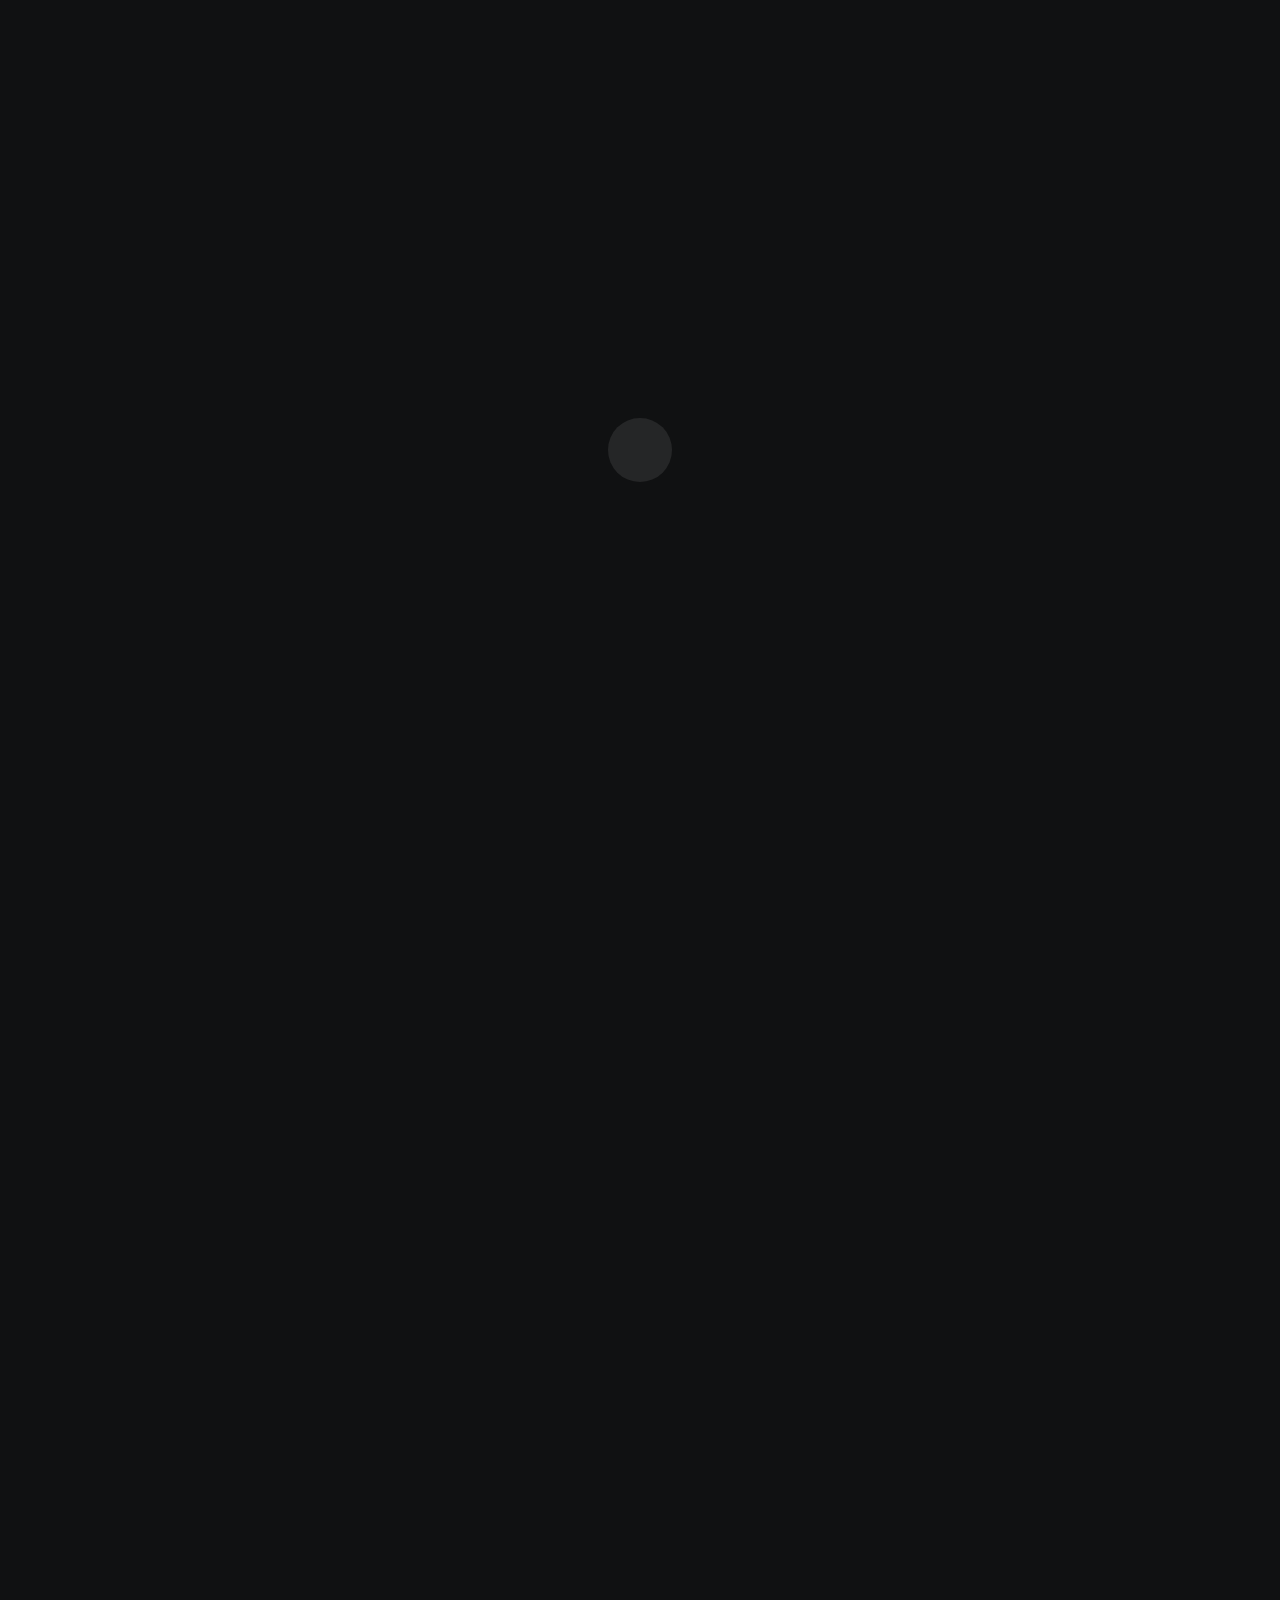
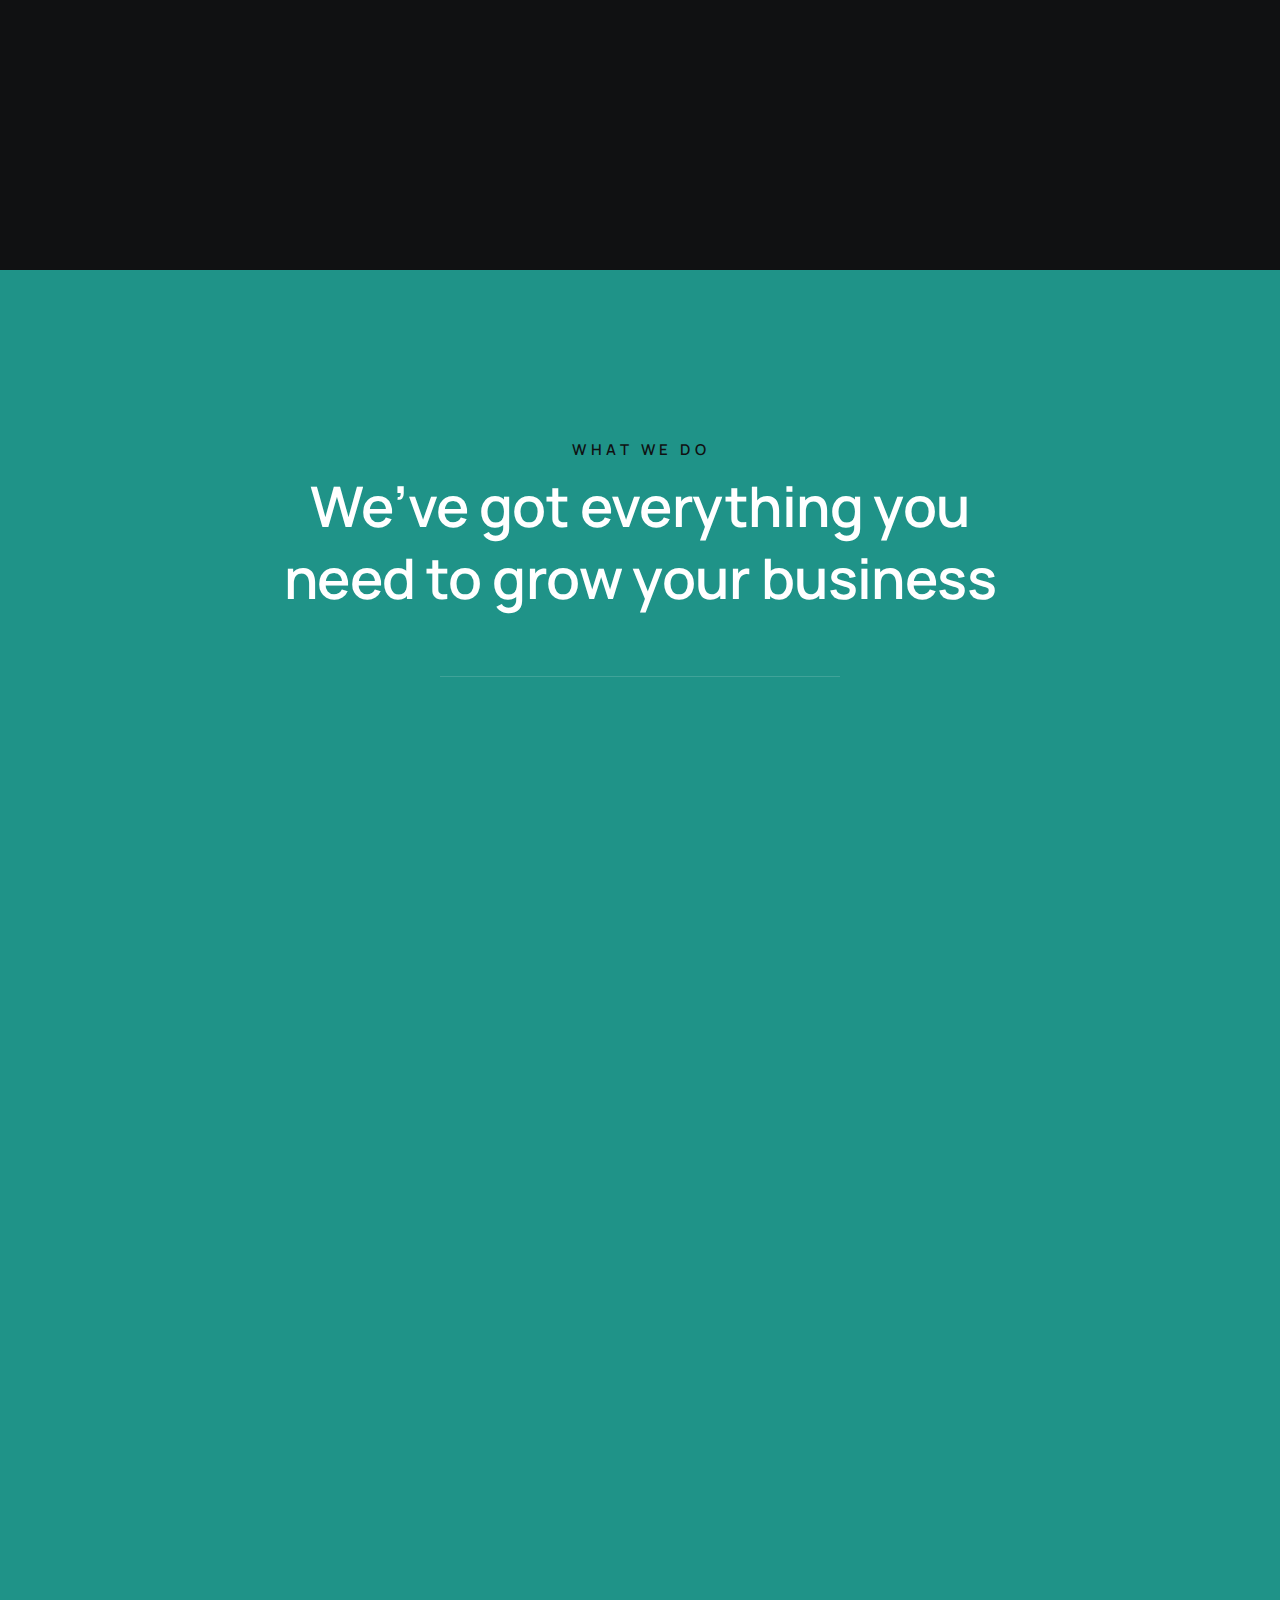
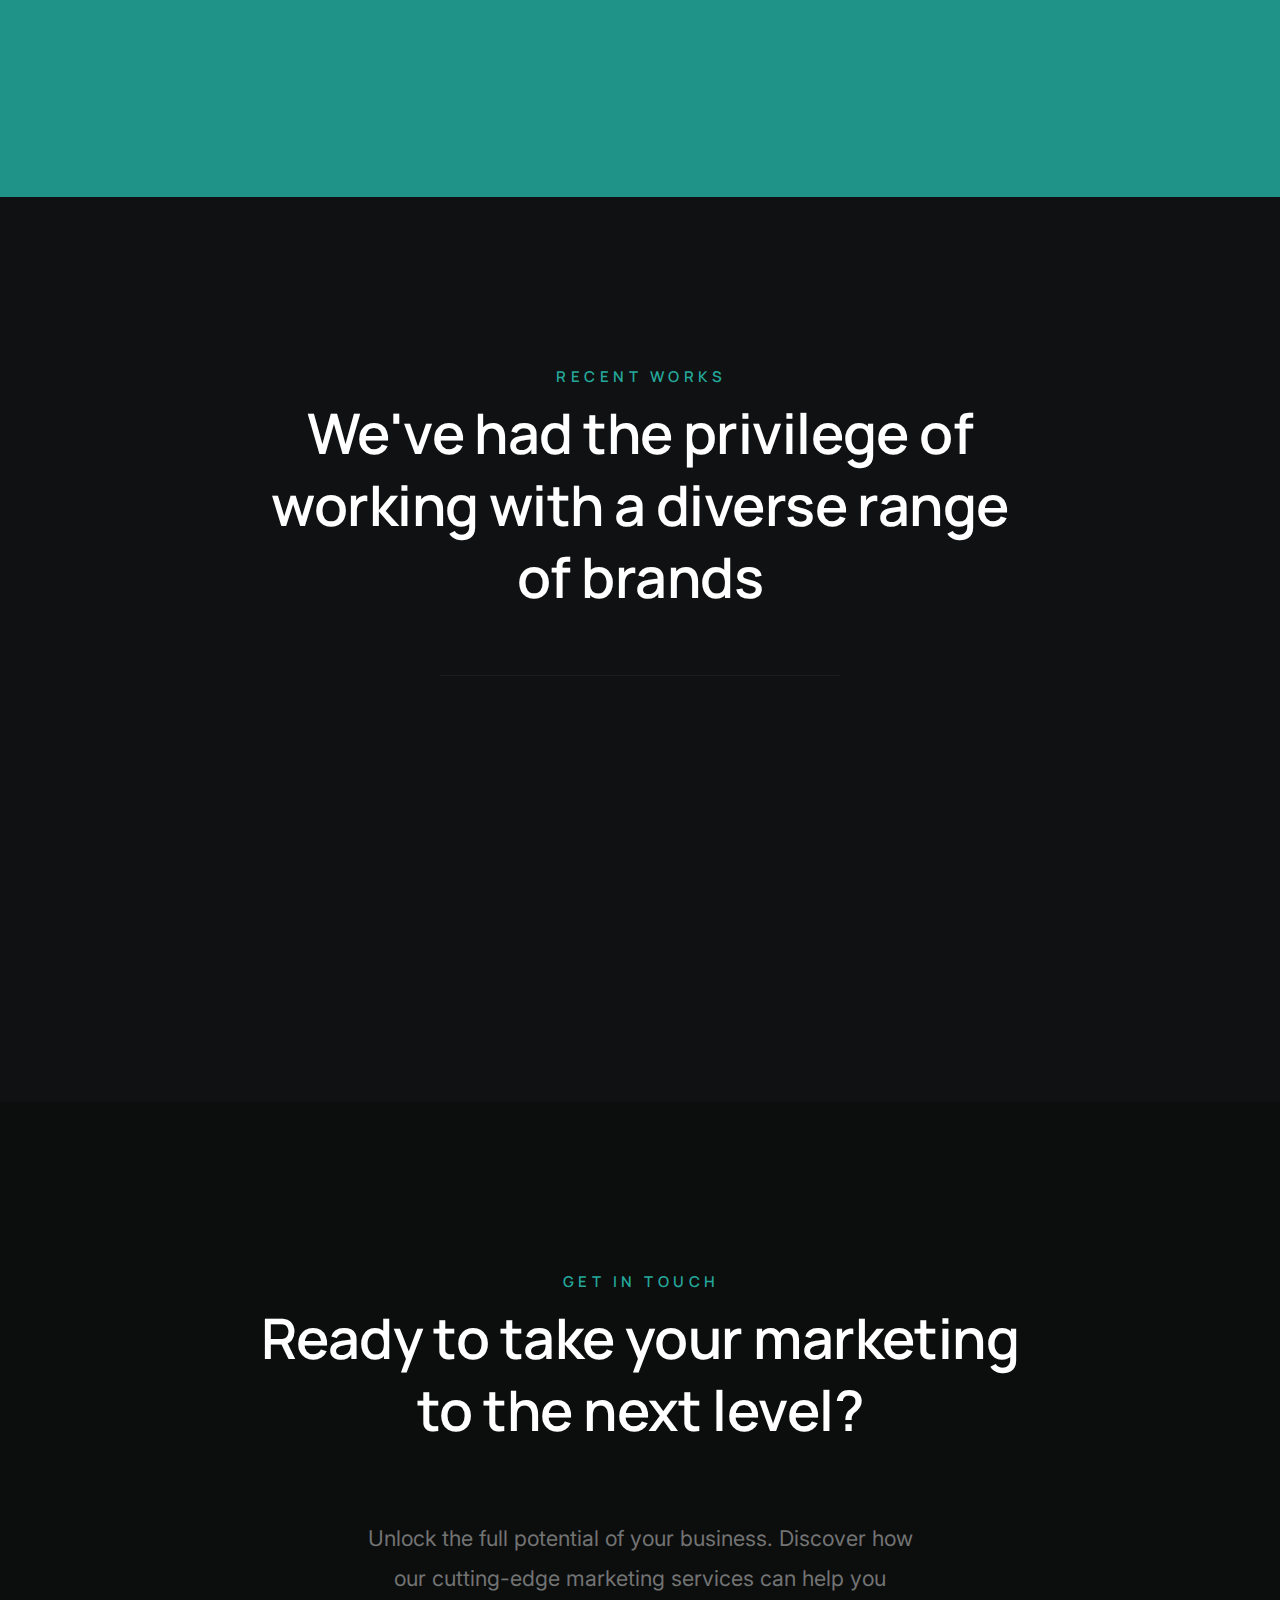
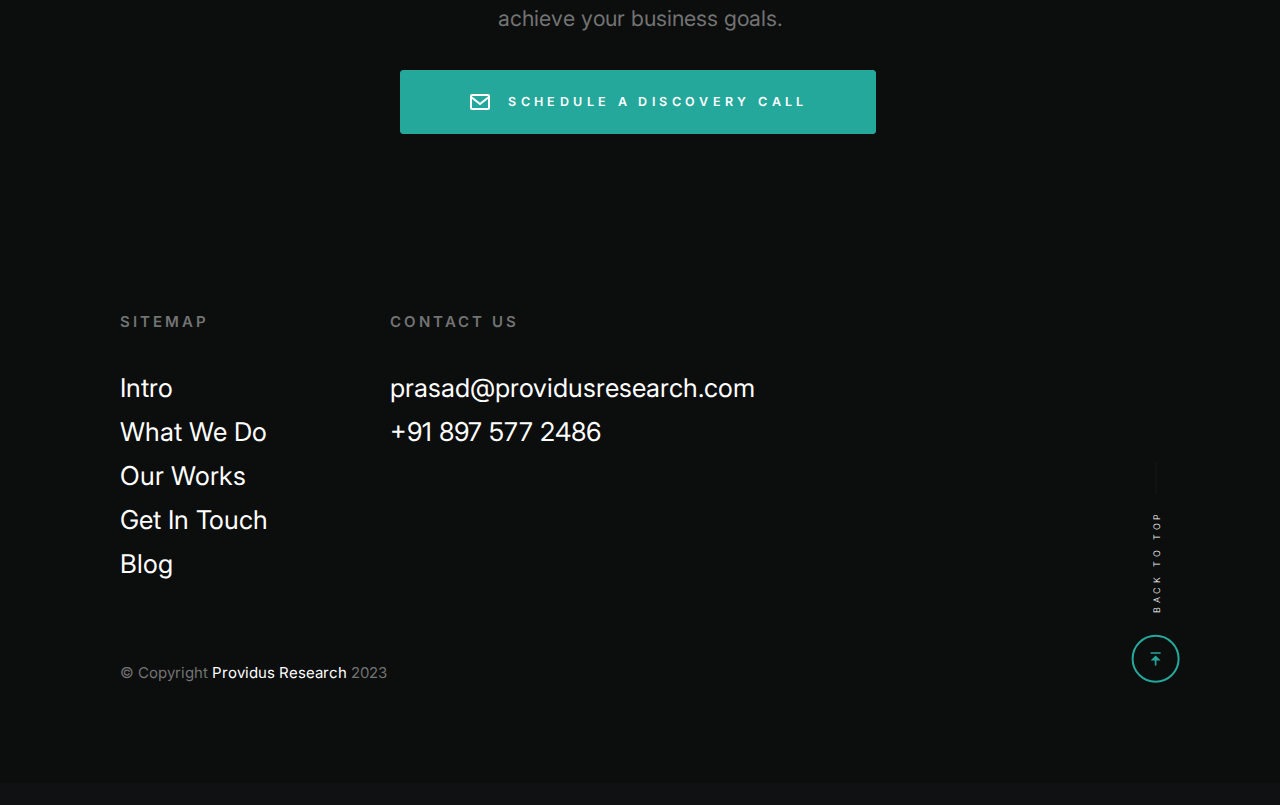
<file: index.html>
<!DOCTYPE html>
<html lang="en" class="no-js" >
<head>

    <!--- basic page needs
    ================================================== -->
    <meta charset="utf-8">
    <meta name="viewport" content="width=device-width, initial-scale=1">
    <title>Providus Research</title>

    <script>
        document.documentElement.classList.remove('no-js');
        document.documentElement.classList.add('js');
    </script>

    <!-- CSS
    ================================================== -->
    <link rel="stylesheet" href="css/vendor.css">
    <link rel="stylesheet" href="css/styles.css">

    <!-- favicons
    ================================================== -->
    <link rel="apple-touch-icon" sizes="180x180" href="apple-touch-icon.png">
    <link rel="icon" type="image/png" sizes="32x32" href="favicon-32x32.png">
    <link rel="icon" type="image/png" sizes="16x16" href="favicon-16x16.png">
    <link rel="manifest" href="site.webmanifest">
    
        <!-- SEO
    ================================================== -->

    <meta name="description" content="Maximize your online reach and engage your target audience with Providus Research. We offer comprehensive paid marketing and content marketing services, including SEO optimization, blog writing, ad campaigns, and more. Contact us today to take your digital marketing strategy to the next level.">
    <meta property="og:image" content="https://raw.githubusercontent.com/shrivitocorleone/providus-research/main/android-chrome-512x512.png">
    <meta property="og:title" content="Providus Research">
    <meta property="og:description" content="Maximize your online reach and engage your target audience with Providus Research. We offer comprehensive paid marketing and content marketing services, including SEO optimization, blog writing, ad campaigns, and more. Contact us today to take your digital marketing strategy to the next level.">
    <meta property="og:type" content="website">
    <meta property="og:url" content="https://providusresearch.com">

    </head>

<body id="top">


    <!-- preloader
    ================================================== -->
    <div id="preloader">
        <div id="loader">
        </div>
    </div>


    <!-- page wrap
    ================================================== -->
    <div class="s-pagewrap">



        <!-- # site header 
        ================================================== -->
        <header class="s-header">

            <div class="s-header__block">
                <div class="s-header__logo">
                    <a class="logo" href="/">
                        <img src="images/logo.svg" alt="Homepage">
                    </a>
                </div>

                <a class="s-header__menu-toggle" href="#0"><span>Menu</span></a>
            </div> <!-- end s-header__block -->

            <div class="row s-header__nav-wrap">
                <nav class="s-header__nav">
                    <ul>
                        <li class="current"><a href="#intro" class="smoothscroll">Intro</a></li>
                        <li><a href="#services" class="smoothscroll">What We Do</a></li>
                        <li><a href="#works" class="smoothscroll">Our Works</a></li>
                        <li><a href="#contact" class="smoothscroll">Get In Touch</a></li>
                        <li><a href="https://blog.providusresearch.com">Blog</a></li>
                    </ul>
                </nav>

                <!-- <ul class="s-header__social">
                    <li>
                        <a href="">
                            <svg xmlns="http://www.w3.org/2000/svg" width="24" height="24" viewBox="0 0 24 24" style="fill:rgba(0, 0, 0, 1);transform:;-ms-filter:"><path d="M20,3H4C3.447,3,3,3.448,3,4v16c0,0.552,0.447,1,1,1h8.615v-6.96h-2.338v-2.725h2.338v-2c0-2.325,1.42-3.592,3.5-3.592 c0.699-0.002,1.399,0.034,2.095,0.107v2.42h-1.435c-1.128,0-1.348,0.538-1.348,1.325v1.735h2.697l-0.35,2.725h-2.348V21H20 c0.553,0,1-0.448,1-1V4C21,3.448,20.553,3,20,3z"></path></svg>
                            <span class="screen-reader-text">Facebook</span>
                        </a>
                    </li>
                    <li>
                        <a href="">
                            <svg xmlns="http://www.w3.org/2000/svg" width="24" height="24" viewBox="0 0 24 24" style="fill:rgba(0, 0, 0, 1);transform:;-ms-filter:"><path d="M19.633,7.997c0.013,0.175,0.013,0.349,0.013,0.523c0,5.325-4.053,11.461-11.46,11.461c-2.282,0-4.402-0.661-6.186-1.809 c0.324,0.037,0.636,0.05,0.973,0.05c1.883,0,3.616-0.636,5.001-1.721c-1.771-0.037-3.255-1.197-3.767-2.793 c0.249,0.037,0.499,0.062,0.761,0.062c0.361,0,0.724-0.05,1.061-0.137c-1.847-0.374-3.23-1.995-3.23-3.953v-0.05 c0.537,0.299,1.16,0.486,1.82,0.511C3.534,9.419,2.823,8.184,2.823,6.787c0-0.748,0.199-1.434,0.548-2.032 c1.983,2.443,4.964,4.04,8.306,4.215c-0.062-0.3-0.1-0.611-0.1-0.923c0-2.22,1.796-4.028,4.028-4.028 c1.16,0,2.207,0.486,2.943,1.272c0.91-0.175,1.782-0.512,2.556-0.973c-0.299,0.935-0.936,1.721-1.771,2.22 c0.811-0.088,1.597-0.312,2.319-0.624C21.104,6.712,20.419,7.423,19.633,7.997z"></path></svg>
                            <span class="screen-reader-text">Twitter</span>
                        </a>
                    </li>
                    <li>
                        <a href="">
                            <svg xmlns="http://www.w3.org/2000/svg" width="24" height="24" viewBox="0 0 24 24" style="fill:rgba(0, 0, 0, 1);transform:;-ms-filter:"><path d="M11.999,7.377c-2.554,0-4.623,2.07-4.623,4.623c0,2.554,2.069,4.624,4.623,4.624c2.552,0,4.623-2.07,4.623-4.624 C16.622,9.447,14.551,7.377,11.999,7.377L11.999,7.377z M11.999,15.004c-1.659,0-3.004-1.345-3.004-3.003 c0-1.659,1.345-3.003,3.004-3.003s3.002,1.344,3.002,3.003C15.001,13.659,13.658,15.004,11.999,15.004L11.999,15.004z"></path><circle cx="16.806" cy="7.207" r="1.078"></circle><path d="M20.533,6.111c-0.469-1.209-1.424-2.165-2.633-2.632c-0.699-0.263-1.438-0.404-2.186-0.42 c-0.963-0.042-1.268-0.054-3.71-0.054s-2.755,0-3.71,0.054C7.548,3.074,6.809,3.215,6.11,3.479C4.9,3.946,3.945,4.902,3.477,6.111 c-0.263,0.7-0.404,1.438-0.419,2.186c-0.043,0.962-0.056,1.267-0.056,3.71c0,2.442,0,2.753,0.056,3.71 c0.015,0.748,0.156,1.486,0.419,2.187c0.469,1.208,1.424,2.164,2.634,2.632c0.696,0.272,1.435,0.426,2.185,0.45 c0.963,0.042,1.268,0.055,3.71,0.055s2.755,0,3.71-0.055c0.747-0.015,1.486-0.157,2.186-0.419c1.209-0.469,2.164-1.424,2.633-2.633 c0.263-0.7,0.404-1.438,0.419-2.186c0.043-0.962,0.056-1.267,0.056-3.71s0-2.753-0.056-3.71C20.941,7.57,20.801,6.819,20.533,6.111z M19.315,15.643c-0.007,0.576-0.111,1.147-0.311,1.688c-0.305,0.787-0.926,1.409-1.712,1.711c-0.535,0.199-1.099,0.303-1.67,0.311 c-0.95,0.044-1.218,0.055-3.654,0.055c-2.438,0-2.687,0-3.655-0.055c-0.569-0.007-1.135-0.112-1.669-0.311 c-0.789-0.301-1.414-0.923-1.719-1.711c-0.196-0.534-0.302-1.099-0.311-1.669c-0.043-0.95-0.053-1.218-0.053-3.654 c0-2.437,0-2.686,0.053-3.655c0.007-0.576,0.111-1.146,0.311-1.687c0.305-0.789,0.93-1.41,1.719-1.712 c0.534-0.198,1.1-0.303,1.669-0.311c0.951-0.043,1.218-0.055,3.655-0.055c2.437,0,2.687,0,3.654,0.055 c0.571,0.007,1.135,0.112,1.67,0.311c0.786,0.303,1.407,0.925,1.712,1.712c0.196,0.534,0.302,1.099,0.311,1.669 c0.043,0.951,0.054,1.218,0.054,3.655c0,2.436,0,2.698-0.043,3.654H19.315z"></path></svg>
                            <span class="screen-reader-text">Instagram</span>
                        </a>
                    </li>
                    <li>
                        <a href="">
                            <svg xmlns="http://www.w3.org/2000/svg" width="24" height="24" viewBox="0 0 24 24" style="fill:rgba(0, 0, 0, 1);transform:;-ms-filter:"><path d="M20.66,6.98c-0.894-1.533-2.107-2.747-3.641-3.64C15.486,2.447,13.813,2,12,2S8.514,2.447,6.98,3.34 C5.447,4.233,4.233,5.447,3.34,6.98S2,10.187,2,12s0.446,3.487,1.34,5.02c0.894,1.534,2.107,2.747,3.641,3.64 C8.514,21.553,10.187,22,12,22s3.486-0.447,5.02-1.34c1.533-0.893,2.747-2.106,3.641-3.64C21.554,15.487,22,13.813,22,12 S21.554,8.513,20.66,6.98z M12,3.66c2,0,3.772,0.64,5.32,1.919c-0.92,1.174-2.286,2.14-4.1,2.9c-1.002-1.813-2.088-3.327-3.261-4.54 C10.641,3.753,11.319,3.66,12,3.66z M5.51,6.8c0.754-0.947,1.656-1.686,2.711-2.22c1.212,1.201,2.325,2.7,3.34,4.5 c-2,0.6-4.114,0.9-6.341,0.9c-0.573,0-1.006-0.013-1.3-0.04C4.227,8.793,4.757,7.747,5.51,6.8z M3.66,12 c0-0.054,0.003-0.12,0.01-0.2c0.007-0.08,0.01-0.146,0.01-0.2c0.254,0.014,0.641,0.02,1.161,0.02c2.666,0,5.146-0.367,7.439-1.1 c0.187,0.373,0.381,0.793,0.58,1.26c-1.32,0.293-2.674,1.006-4.061,2.14S6.4,16.247,5.76,17.5C4.36,15.913,3.66,14.08,3.66,12z M12,20.34c-1.894,0-3.594-0.587-5.101-1.759C7.5,17.394,8.423,16.259,9.67,15.18c1.246-1.08,2.483-1.753,3.71-2.02 c0.772,2.133,1.293,4.339,1.56,6.62C13.966,20.153,12.986,20.34,12,20.34z M19.08,16.38c-0.666,1.066-1.526,1.94-2.58,2.621 c-0.24-2.08-0.7-4.107-1.379-6.081c0.932-0.066,1.765-0.1,2.5-0.1c0.799,0,1.686,0.034,2.659,0.1 C20.146,14.16,19.746,15.313,19.08,16.38z M17.84,11.38c-1.16,0-2.233,0.047-3.22,0.14c-0.254-0.653-0.48-1.193-0.68-1.62 c2.066-0.906,3.532-2.006,4.399-3.3c1.2,1.414,1.854,3.027,1.96,4.84C19.487,11.4,18.667,11.38,17.84,11.38z"></path></svg>
                            <span class="screen-reader-text">Dribbble</span>
                        </a>
                    </li>
                </ul> -->
            </div> <!-- end s-header__nav-wrap -->

        </header> <!-- end s-header -->


        <!-- # intro 
        ================================================== -->
        <section id="intro" class="s-intro target-section">

            <div class="row">
                <div class="column">
                    <div class="s-intro__top-block">
                        <span class="s-intro__bg"></span>

                        <h1 class="s-intro__text">
                            We help you <br>
                            
                             reach your target audience using digital experiences<span>.</span>
                        </h1>

                        <a href="#services" class="s-intro__scroll-down smoothscroll">
                            <span>Scroll Down</span>
                            <svg xmlns="http://www.w3.org/2000/svg" width="24" height="24" viewBox="0 0 24 24" style="fill:rgba(0, 0, 0, 1);transform:rotate(180deg);-ms-filter:progid:DXImageTransform.Microsoft.BasicImage(rotation=2)"><path d="M21 11L6.414 11 11.707 5.707 10.293 4.293 2.586 12 10.293 19.707 11.707 18.293 6.414 13 21 13z"></path></svg>
                        </a>
                    </div>
                </div>
            </div>

            <div class="row row-x-center s-intro__about-wrap">
                <div class="column s-intro__about">
                    <h2 class="s-intro__about-title">Hello, We Are Providus Research.</h2>
                    <p>
                    Are you tired of lackluster marketing results? Welcome to Providus Research, your go-to destination for cutting-edge marketing solutions. 
                    Our agency is dedicated to delivering results-oriented solutions that will take your business to the next level. 
                    Using the latest technologies and data-driven strategies, we optimize your website for SEO, create compelling content that resonates with your target audience, 
                    and launch targeted paid marketing campaigns that drive traffic and increase conversions. 
                    </p>

                </div>
            </div>

            <div class="row about-stats stats block-lg-one-third block-md-one-half block-mob-whole" data-animate-block>
                
                <div class="column stats__item" data-animate-el>
                    <div class="stats__count" data-counter=12><span>12</span>+</div>
                    <h5>Happy Customers</h5>
                    <p>
                    Our success is tied to our clients' success, and we are committed to delivering exceptional results for every project we take on.
                    We carefully select our clients and only work with those to who we know we can deliver real value.
                    
                    </p>
                </div>
                <div class="column stats__item" data-animate-el>
                    <div class="stats__count" data-counter=650><span>650</span>+</div>
                    <h5>Hours Work</h5>
                    <p>
                    From analyzing the latest market trends to identifying areas of opportunity for your brand. 
                    Our passion for marketing has driven us to work tirelessly to make sure our clients' 
                    campaigns are always at the cutting-edge.
                    </p>
                </div>
                <!-- <div class="column stats__item" data-animate-el>
                    <div class="stats__count" data-counter=41><span>41</span>+</div>
                    <h5>Coffee Drinks</h5>
                    <p>
                    Volutpat commodo sed egestas egestas fringilla phasellus 
                    faucibus scelerisque. Est velit egestas dui id ornare. 
                    Leo urna molestie at elementum.
                    </p>
                </div> -->
                <div class="column stats__item" data-animate-el>
                    <div class="stats__count" data-counter=38><span>38</span>+</div>
                    <h5>Completed Projects</h5> 
                    <p>
                    We believe that every project we undertake is an opportunity to showcase our skills, creativity, and passion.
                    We have helped our clients achieve remarkable success, with measurable 
                    results driving business growth. 
                        
                    </p>
                </div>
    
            </div> <!-- end about-stats -->

        </section> <!-- end s-intro -->


        <!-- # services
        ================================================== -->
        <section id="services" class="s-services target-section">

            <div class="row section-header has-bottom-sep">
                <div class="column lg-12">
                    <h3 class="text-pretitle">What We Do</h3>
                    <h1 class="text-display-title">
                        We’ve got everything you <br>
                        need to grow your business                        
                    </h1>
                </div>
            </div> <!-- end section-header -->
    
            <div class="row services-list block-lg-one-half block-tab-whole" data-animate-block>
    
                <div class="column service-item" data-animate-el>
                    <div class="service-icon-block">
                        <span class="service-icon service-icon--ecommerce"></span>
                    </div>
                    <div class="service-text">
                        <h3 class="h4">RankBoost</h3>
                        <p>Our AI-driven RankBoost service employs machine learning algorithms for Search Engine Optimization (SEO) 
                           to optimize your website for search engines, improving your ranking and driving organic traffic to your site.
                        </p>
                    </div>
                </div>
    
                <div class="column service-item" data-animate-el>
                    <div class="service-icon-block">
                        <span class="service-icon service-icon--branding"></span>
                    </div>
                    <div class="service-text">
                        <h3 class="h4">SmartContent</h3>
                        <p>Our SmartContent service uses advanced data analytics and natural language processing (NLP) for Content Marketing to create personalized, 
                            dynamic content that speaks directly to your target audience and increases engagement.
                        </p>
                    </div>
                </div>
    
                <div class="column service-item" data-animate-el>
                    <div class="service-icon-block">
                        <span class="service-icon service-icon--frontend"></span>
                    </div>
                    <div class="service-text">
                        <h3 class="h4">SocialSynth</h3>
                        <p>Our SocialSynth service uses cutting-edge technology to create hyper-personalized social media campaigns that leverage 
                           the latest trends in social media algorithms, user behavior, and predictive analytics 
                           for Social Media Marketing to drive engagement and conversions.
                        </p>
                    </div>
                </div>
    
                <div class="column service-item" data-animate-el>
                    <div class="service-icon-block">
                        <span class="service-icon service-icon--research"></span>
                    </div>
                    <div class="service-text">
                        <h3 class="h4">AdWave</h3>
                        <p>Our AdWave service uses next-gen programmatic advertising technology for Paid Advertising 
                            to deliver highly targeted ads across multiple platforms, maximizing ROI and minimizing ad spend.
                        </p>
                    </div>
                </div>
    
                <div class="column service-item" data-animate-el>
                    <div class="service-icon-block">
                        <span class="service-icon service-icon--illustration"></span>
                    </div>
                    <div class="service-text">
                        <h3 class="h4">AutoFlow</h3>
                        <p>Our AutoFlow service uses advanced automation and machine learning techniques for Email Marketing 
                           to create personalized email campaigns that deliver the right message to the right person at the right time, 
                           driving conversions and increasing customer loyalty.
                        </p>
                    </div>
                </div>
        
                <div class="column service-item" data-animate-el>
                    <div class="service-icon-block">
                        <span class="service-icon service-icon--product-design"></span>
                    </div>
                    <div class="service-text">
                        <h3 class="h4">InfluencerX</h3>
                        <p>Our InfluencerX service uses advanced social media listening tools and predictive analytics 
                           for Influencer Marketing to identify and partner with the right influencers, 
                           leveraging their reach and authority to drive brand awareness, engagement, and sales.
                        </p>
                    </div>
                </div>
    
            </div> <!-- end services-list -->

        </section> <!-- end s-services -->


        <!-- ## works
        ================================================== -->
        <section id="works" class="s-works target-section">

            <div class="row section-header section-header--dark has-bottom-sep">
                <div class="column lg-12">
                    <h3 class="text-pretitle">Recent Works</h3>
                    <h1 class="text-display-title">We've had the privilege of working with a diverse range of brands</h1>
                </div>
            </div> <!-- end section-header -->

            <div class="row clients-outer" data-animate-block>
                    <div class="swiper-container clients" data-animate-el>
                        <div class="swiper-wrapper clients__content">
                            <a title="" class="swiper-slide clients__slide"><img src="images/icons/clients/kumar-properties.png" alt="Kumar Properties" /></a>
                            <a title="" class="swiper-slide clients__slide"><img src="images/icons/clients/fdc.png" alt="Family Dental Centre: Dental Clinic Singapore"/></a>
                            <a title="" class="swiper-slide clients__slide"><img src="images/icons/clients/hoabl.png" alt="House of Abhinandan Lodha"/></a>
                            <a title="" class="swiper-slide clients__slide"><img src="images/icons/clients/solitaire.png" alt="Solitaire Properties"/></a>
                            <a title="" class="swiper-slide clients__slide"><img src="images/icons/clients/techfount.png" alt="Techfount Systems Pte Ltd Singapore"/></a>
                        </div>

                        <div class="swiper-pagination">
                            
                        </div>
                    </div> <!-- end clients -->
            </div> <!-- end clients-outer -->
        </section> <!-- end s-works -->


        <!-- ## contact
        ================================================== -->
        <section id="contact" class="s-contact target-section">

            <div class="row section-header section-header--dark"">
                <div class="column lg-12">
                    <h3 class="text-pretitle">Get In Touch</h3>
                    <h1 class="text-display-title">
                        Ready to take your marketing to the next level? 
                    </h1>
                </div>
            </div>

            <div class="row row-x-center text-center s-contact__content">
                <div class="column lg-12">
                    <p class="lead">
                        Unlock the full potential of your business. Discover how our cutting-edge marketing services can help you achieve your business goals.


                    </p>
                    <div class="btn-wrap">
                        <a href="https://calendly.com/providusresearch/30min" class="btn btn--primary">
                            <svg xmlns="http://www.w3.org/2000/svg" width="24" height="24" viewBox="0 0 24 24" style="fill:rgba(0, 0, 0, 1);transform:;-ms-filter:"><path d="M20,4H4C2.897,4,2,4.897,2,6v12c0,1.103,0.897,2,2,2h16c1.103,0,2-0.897,2-2V6C22,4.897,21.103,4,20,4z M20,6v0.511 l-8,6.223L4,6.512V6H20z M4,18V9.044l7.386,5.745C11.566,14.93,11.783,15,12,15s0.434-0.07,0.614-0.211L20,9.044L20.002,18H4z"></path></svg>
                            Schedule a Discovery Call
                        </a>
                    </div>
                </div>
            </div>

            <footer class="s-footer">

                <div class="row s-footer__top">
                    <!-- <div class="column lg-5 md-8 stack-on-700 s-footer__block contact-address">
                        <h4 class="h6">Where to Find Us</h4>
        
                        <p>
                        1600 Amphitheatre Parkway <br>
                        Mountain View, California <br>
                        94043  US
                        </p>
                    </div> -->

                    <div class="column lg-3 md-4 stack-on-700 s-footer__block contact-social">
                        <h4 class="h6">Sitemap</h4>
        
                        <ul class="contact-list">
                            <li><a href="#intro">Intro</a></li>
                            <li><a href="#services">What We Do</a></li>
                            <li><a href="#works">Our Works</a></li>
                            <li><a href="#contact">Get In Touch</a></li>
                            <li><a href="https://blog.providusresearch.com">Blog</a></li>
                        </ul>
                    </div>
        
                    <div class="column lg-3 md-12 s-footer__block contact-number">
                        <h4 class="h6">Contact Us</h4>
        
                        <ul class="contact-list">
                            <li><a href="mailto:prasad@providusresearch.com">prasad@providusresearch.com</a></li>
                            <li><a href="tel:+918975772486">+91 897 577 2486</a></li>
                    
                        </ul>
                    </div>
                </div> <!-- end s-footer__top -->

                <div class="row s-footer__bottom">
                    <div class="column ss-copyright">
                        <span>© Copyright <a href="https://www.providusresearch.com/">Providus Research </a>2023</span> 
                    </div>

                    <div class="ss-go-top">
                        <a class="smoothscroll" title="Back to Top" href="#top">
                            <span class="ss-go-top__icon">
                                <svg xmlns="http://www.w3.org/2000/svg" width="24" height="24" viewBox="0 0 24 24" style="fill:rgba(0, 0, 0, 1);transform:rotate(90deg);-ms-filter:progid:DXImageTransform.Microsoft.BasicImage(rotation=1)"><path d="M6 4H18V6H6zM11 14L11 20 13 20 13 14 18 14 12 8 6 14z"></path></svg>
                            </span>
                            <span class="ss-go-top__text">Back to Top</span>
                        </a>
                    </div>
                </div> <!-- end s-footer__top -->

            </footer>

        </section> <!-- end s-contact -->

    </div> <!-- end -s-pagewrap -->


    <!-- photoswipe background
    ================================================== -->
    <div aria-hidden="true" class="pswp" role="dialog" tabindex="-1">

        <div class="pswp__bg"></div>
        <div class="pswp__scroll-wrap">

            <div class="pswp__container">
                <div class="pswp__item"></div>
                <div class="pswp__item"></div>
                <div class="pswp__item"></div>
            </div>

            <div class="pswp__ui pswp__ui--hidden">
                <div class="pswp__top-bar">
                    <div class="pswp__counter"></div><button class="pswp__button pswp__button--close" title="Close (Esc)"></button> <button class="pswp__button pswp__button--share" title=
                    "Share"></button> <button class="pswp__button pswp__button--fs" title="Toggle fullscreen"></button> <button class="pswp__button pswp__button--zoom" title=
                    "Zoom in/out"></button>
                    <div class="pswp__preloader">
                        <div class="pswp__preloader__icn">
                            <div class="pswp__preloader__cut">
                                <div class="pswp__preloader__donut"></div>
                            </div>
                        </div>
                    </div>
                </div>
                <div class="pswp__share-modal pswp__share-modal--hidden pswp__single-tap">
                    <div class="pswp__share-tooltip"></div>
                </div><button class="pswp__button pswp__button--arrow--left" title="Previous (arrow left)"></button> <button class="pswp__button pswp__button--arrow--right" title=
                "Next (arrow right)"></button>
                <div class="pswp__caption">
                    <div class="pswp__caption__center"></div>
                </div>
            </div>

        </div>

    </div> <!-- end photoSwipe background -->


    <!-- Java Script
    ================================================== -->
    <script src="js/plugins.js"></script>
    <script src="js/main.js"></script>

</body>
</html>
</file>
<file: css/vendor.css>
/* ===================================================================
 * Tyndale Third-party Stylesheets
 * Template Ver. 1.0.0
 * 06-17-2021
 * -------------------------------------------------------------------
 *
 * TOC:
 * # PrismJS
 * # Swiper 
 * # PhotoSwipe Main CSS
 * # PhotoSwipe Skin
 * # Basiclightbox
 *
 * ------------------------------------------------------------------- */

/* ===================================================================
 * # PrismJS 1.20.0
 *   https://prismjs.com/download.html#themes=prism-tomorrow&languages=markup+css+clike+javascript+markup-templating+php
 *   
 *   prism.js tomorrow night eighties for JavaScript, CoffeeScript, CSS and HTML
 *   Based on https://github.com/chriskempson/tomorrow-theme
 *   @author Rose Pritchard
 * ------------------------------------------------------------------- */
code[class*="language-"],
pre[class*="language-"] {
    color           : #ccc;
    background      : none;
    font-family     : var(--font-mono);
    font-size       : calc(var(--text-size) * 0.9444);
    text-align      : left;
    white-space     : pre;
    word-spacing    : normal;
    word-break      : normal;
    word-wrap       : normal;
    line-height     : var(--vspace-1);
    -moz-tab-size   : 4;
    -o-tab-size     : 4;
    tab-size        : 4;
    -webkit-hyphens : none;
    -moz-hyphens    : none;
    -ms-hyphens     : none;
    hyphens         : none;
}

/* Code blocks */
pre[class*="language-"] {
    padding  : var(--vspace-0_5) 0 var(--vspace-1);
    margin   : 0;
    overflow : auto;
}

:not(pre)>code[class*="language-"],
pre[class*="language-"] {
    background : #2d2d2d;
}

/* Inline code */
:not(pre)>code[class*="language-"] {
    padding     : .1em;
    white-space : normal;
}

.token.comment,
.token.block-comment,
.token.prolog,
.token.doctype,
.token.cdata {
    color : #999;
}

.token.punctuation {
    color : #ccc;
}

.token.tag,
.token.attr-name,
.token.namespace,
.token.deleted {
    color : #e2777a;
}

.token.function-name {
    color : #6196cc;
}

.token.boolean,
.token.number,
.token.function {
    color : #f08d49;
}

.token.property,
.token.class-name,
.token.constant,
.token.symbol {
    color : #f8c555;
}

.token.selector,
.token.important,
.token.atrule,
.token.keyword,
.token.builtin {
    color : #cc99cd;
}

.token.string,
.token.char,
.token.attr-value,
.token.regex,
.token.variable {
    color : #7ec699;
}

.token.operator,
.token.entity,
.token.url {
    color : #67cdcc;
}

.token.important,
.token.bold {
    font-weight : bold;
}

.token.italic {
    font-style : italic;
}

.token.entity {
    cursor : help;
}

.token.inserted {
    color : green;
}


/* ===================================================================
 * # Swiper 6.4.5
 *   Most modern mobile touch slider and framework with hardware accelerated transitions
 *   https://swiperjs.com
 *
 *   Copyright 2014-2020 Vladimir Kharlampidi
 *
 *   Released under the MIT License
 *
 *   Released on: December 18, 2020
 * ------------------------------------------------------------------- */
@font-face {
    font-family : "swiper-icons";
    src         : url("data:application/font-woff;charset=utf-8;base64, [base64]//wADZ2x5ZgAAAywAAADMAAAD2MHtryVoZWFkAAABbAAAADAAAAA2E2+eoWhoZWEAAAGcAAAAHwAAACQC9gDzaG10eAAAAigAAAAZAAAArgJkABFsb2NhAAAC0AAAAFoAAABaFQAUGG1heHAAAAG8AAAAHwAAACAAcABAbmFtZQAAA/gAAAE5AAACXvFdBwlwb3N0AAAFNAAAAGIAAACE5s74hXjaY2BkYGAAYpf5Hu/j+W2+MnAzMYDAzaX6QjD6/4//Bxj5GA8AuRwMYGkAPywL13jaY2BkYGA88P8Agx4j+/8fQDYfA1AEBWgDAIB2BOoAeNpjYGRgYNBh4GdgYgABEMnIABJzYNADCQAACWgAsQB42mNgYfzCOIGBlYGB0YcxjYGBwR1Kf2WQZGhhYGBiYGVmgAFGBiQQkOaawtDAoMBQxXjg/wEGPcYDDA4wNUA2CCgwsAAAO4EL6gAAeNpj2M0gyAACqxgGNWBkZ2D4/wMA+xkDdgAAAHjaY2BgYGaAYBkGRgYQiAHyGMF8FgYHIM3DwMHABGQrMOgyWDLEM1T9/w8UBfEMgLzE////P/5//f/V/xv+r4eaAAeMbAxwIUYmIMHEgKYAYjUcsDAwsLKxc3BycfPw8jEQA/[base64]/uznmfPFBNODM2K7MTQ45YEAZqGP81AmGGcF3iPqOop0r1SPTaTbVkfUe4HXj97wYE+yNwWYxwWu4v1ugWHgo3S1XdZEVqWM7ET0cfnLGxWfkgR42o2PvWrDMBSFj/IHLaF0zKjRgdiVMwScNRAoWUoH78Y2icB/yIY09An6AH2Bdu/UB+yxopYshQiEvnvu0dURgDt8QeC8PDw7Fpji3fEA4z/PEJ6YOB5hKh4dj3EvXhxPqH/SKUY3rJ7srZ4FZnh1PMAtPhwP6fl2PMJMPDgeQ4rY8YT6Gzao0eAEA409DuggmTnFnOcSCiEiLMgxCiTI6Cq5DZUd3Qmp10vO0LaLTd2cjN4fOumlc7lUYbSQcZFkutRG7g6JKZKy0RmdLY680CDnEJ+UMkpFFe1RN7nxdVpXrC4aTtnaurOnYercZg2YVmLN/d/gczfEimrE/fs/bOuq29Zmn8tloORaXgZgGa78yO9/cnXm2BpaGvq25Dv9S4E9+5SIc9PqupJKhYFSSl47+Qcr1mYNAAAAeNptw0cKwkAAAMDZJA8Q7OUJvkLsPfZ6zFVERPy8qHh2YER+3i/BP83vIBLLySsoKimrqKqpa2hp6+jq6RsYGhmbmJqZSy0sraxtbO3sHRydnEMU4uR6yx7JJXveP7WrDycAAAAAAAH//wACeNpjYGRgYOABYhkgZgJCZgZNBkYGLQZtIJsFLMYAAAw3ALgAeNolizEKgDAQBCchRbC2sFER0YD6qVQiBCv/H9ezGI6Z5XBAw8CBK/m5iQQVauVbXLnOrMZv2oLdKFa8Pjuru2hJzGabmOSLzNMzvutpB3N42mNgZGBg4GKQYzBhYMxJLMlj4GBgAYow/P/PAJJhLM6sSoWKfWCAAwDAjgbRAAB42mNgYGBkAIIbCZo5IPrmUn0hGA0AO8EFTQAA") format("woff");
    font-weight : 400;
    font-style  : normal;
}

:root {
    --swiper-theme-color : #007aff;
}

.swiper-container {
    margin-left  : auto;
    margin-right : auto;
    position     : relative;
    overflow     : hidden;
    list-style   : none;
    padding      : 0;
    /* Fix of Webkit flickering */
    z-index      : 1;
}

.swiper-container-vertical>.swiper-wrapper {
    flex-direction : column;
}

.swiper-wrapper {
    position            : relative;
    width               : 100%;
    height              : 100%;
    z-index             : 1;
    display             : flex;
    transition-property : transform;
    box-sizing          : content-box;
}

.swiper-container-android .swiper-slide,
.swiper-wrapper {
    transform : translate3d(0px, 0, 0);
}

.swiper-container-multirow>.swiper-wrapper {
    flex-wrap : wrap;
}

.swiper-container-multirow-column>.swiper-wrapper {
    flex-wrap      : wrap;
    flex-direction : column;
}

.swiper-container-free-mode>.swiper-wrapper {
    transition-timing-function : ease-out;
    margin                     : 0 auto;
}

.swiper-slide {
    flex-shrink         : 0;
    width               : 100%;
    height              : 100%;
    position            : relative;
    transition-property : transform;
}

.swiper-slide-invisible-blank {
    visibility : hidden;
}

/* Auto Height */
.swiper-container-autoheight,
.swiper-container-autoheight .swiper-slide {
    height : auto;
}

.swiper-container-autoheight .swiper-wrapper {
    align-items         : flex-start;
    transition-property : transform, height;
}

/* 3D Effects */
.swiper-container-3d {
    perspective : 1200px;
}

.swiper-container-3d .swiper-wrapper,
.swiper-container-3d .swiper-slide,
.swiper-container-3d .swiper-slide-shadow-left,
.swiper-container-3d .swiper-slide-shadow-right,
.swiper-container-3d .swiper-slide-shadow-top,
.swiper-container-3d .swiper-slide-shadow-bottom,
.swiper-container-3d .swiper-cube-shadow {
    transform-style : preserve-3d;
}

.swiper-container-3d .swiper-slide-shadow-left,
.swiper-container-3d .swiper-slide-shadow-right,
.swiper-container-3d .swiper-slide-shadow-top,
.swiper-container-3d .swiper-slide-shadow-bottom {
    position       : absolute;
    left           : 0;
    top            : 0;
    width          : 100%;
    height         : 100%;
    pointer-events : none;
    z-index        : 10;
}

.swiper-container-3d .swiper-slide-shadow-left {
    background-image : linear-gradient(to left, rgba(0, 0, 0, 0.5), rgba(0, 0, 0, 0));
}

.swiper-container-3d .swiper-slide-shadow-right {
    background-image : linear-gradient(to right, rgba(0, 0, 0, 0.5), rgba(0, 0, 0, 0));
}

.swiper-container-3d .swiper-slide-shadow-top {
    background-image : linear-gradient(to top, rgba(0, 0, 0, 0.5), rgba(0, 0, 0, 0));
}

.swiper-container-3d .swiper-slide-shadow-bottom {
    background-image : linear-gradient(to bottom, rgba(0, 0, 0, 0.5), rgba(0, 0, 0, 0));
}

/* CSS Mode */
.swiper-container-css-mode>.swiper-wrapper {
    overflow           : auto;
    scrollbar-width    : none;
    /* For Firefox */
    -ms-overflow-style : none;
    /* For Internet Explorer and Edge */
}

.swiper-container-css-mode>.swiper-wrapper::-webkit-scrollbar {
    display : none;
}

.swiper-container-css-mode>.swiper-wrapper>.swiper-slide {
    scroll-snap-align : start start;
}

.swiper-container-horizontal.swiper-container-css-mode>.swiper-wrapper {
    scroll-snap-type : x mandatory;
}

.swiper-container-vertical.swiper-container-css-mode>.swiper-wrapper {
    scroll-snap-type : y mandatory;
}

:root {
    --swiper-navigation-size  : 44px;
    /*
    --swiper-navigation-color : var(--swiper-theme-color);
    */
}

.swiper-button-prev,
.swiper-button-next {
    position        : absolute;
    top             : 50%;
    width           : calc(var(--swiper-navigation-size) / 44 * 27);
    height          : var(--swiper-navigation-size);
    margin-top      : calc(-1 * var(--swiper-navigation-size) / 2);
    z-index         : 10;
    cursor          : pointer;
    display         : flex;
    align-items     : center;
    justify-content : center;
    color           : var(--swiper-navigation-color, var(--swiper-theme-color));
}

.swiper-button-prev.swiper-button-disabled,
.swiper-button-next.swiper-button-disabled {
    opacity        : 0.35;
    cursor         : auto;
    pointer-events : none;
}

.swiper-button-prev:after,
.swiper-button-next:after {
    font-family    : swiper-icons;
    font-size      : var(--swiper-navigation-size);
    text-transform : none !important;
    letter-spacing : 0;
    text-transform : none;
    font-variant   : initial;
    line-height    : 1;
}

.swiper-button-prev,
.swiper-container-rtl .swiper-button-next {
    left  : 10px;
    right : auto;
}

.swiper-button-prev:after,
.swiper-container-rtl .swiper-button-next:after {
    content : "prev";
}

.swiper-button-next,
.swiper-container-rtl .swiper-button-prev {
    right : 10px;
    left  : auto;
}

.swiper-button-next:after,
.swiper-container-rtl .swiper-button-prev:after {
    content : "next";
}

.swiper-button-prev.swiper-button-white,
.swiper-button-next.swiper-button-white {
    --swiper-navigation-color : #ffffff;
}

.swiper-button-prev.swiper-button-black,
.swiper-button-next.swiper-button-black {
    --swiper-navigation-color : #000000;
}

.swiper-button-lock {
    display : none;
}

:root {
    /*
    --swiper-pagination-color: var(--swiper-theme-color);
    */
}

.swiper-pagination {
    position   : absolute;
    text-align : center;
    transition : 300ms opacity;
    transform  : translate3d(0, 0, 0);
    z-index    : 10;
}

.swiper-pagination.swiper-pagination-hidden {
    opacity : 0;
}

/* Common Styles */
.swiper-pagination-fraction,
.swiper-pagination-custom,
.swiper-container-horizontal>.swiper-pagination-bullets {
    bottom : 10px;
    left   : 0;
    width  : 100%;
}

/* Bullets */
.swiper-pagination-bullets-dynamic {
    overflow  : hidden;
    font-size : 0;
}

.swiper-pagination-bullets-dynamic .swiper-pagination-bullet {
    transform : scale(0.33);
    position  : relative;
}

.swiper-pagination-bullets-dynamic .swiper-pagination-bullet-active {
    transform : scale(1);
}

.swiper-pagination-bullets-dynamic .swiper-pagination-bullet-active-main {
    transform : scale(1);
}

.swiper-pagination-bullets-dynamic .swiper-pagination-bullet-active-prev {
    transform : scale(0.66);
}

.swiper-pagination-bullets-dynamic .swiper-pagination-bullet-active-prev-prev {
    transform : scale(0.33);
}

.swiper-pagination-bullets-dynamic .swiper-pagination-bullet-active-next {
    transform : scale(0.66);
}

.swiper-pagination-bullets-dynamic .swiper-pagination-bullet-active-next-next {
    transform : scale(0.33);
}

.swiper-pagination-bullet {
    width         : 8px;
    height        : 8px;
    display       : inline-block;
    border-radius : 100%;
    background    : #000;
    opacity       : 0.2;
}

button.swiper-pagination-bullet {
    border             : none;
    margin             : 0;
    padding            : 0;
    box-shadow         : none;
    -webkit-appearance : none;
    -moz-appearance    : none;
    appearance         : none;
}

.swiper-pagination-clickable .swiper-pagination-bullet {
    cursor : pointer;
}

.swiper-pagination-bullet-active {
    opacity    : 1;
    background : var(--swiper-pagination-color, var(--swiper-theme-color));
}

.swiper-container-vertical>.swiper-pagination-bullets {
    right     : 10px;
    top       : 50%;
    transform : translate3d(0px, -50%, 0);
}

.swiper-container-vertical>.swiper-pagination-bullets .swiper-pagination-bullet {
    margin  : 6px 0;
    display : block;
}

.swiper-container-vertical>.swiper-pagination-bullets.swiper-pagination-bullets-dynamic {
    top       : 50%;
    transform : translateY(-50%);
    width     : 8px;
}

.swiper-container-vertical>.swiper-pagination-bullets.swiper-pagination-bullets-dynamic .swiper-pagination-bullet {
    display    : inline-block;
    transition : 200ms transform, 200ms top;
}

.swiper-container-horizontal>.swiper-pagination-bullets .swiper-pagination-bullet {
    margin : 0 4px;
}

.swiper-container-horizontal>.swiper-pagination-bullets.swiper-pagination-bullets-dynamic {
    left        : 50%;
    transform   : translateX(-50%);
    white-space : nowrap;
}

.swiper-container-horizontal>.swiper-pagination-bullets.swiper-pagination-bullets-dynamic .swiper-pagination-bullet {
    transition : 200ms transform, 200ms left;
}

.swiper-container-horizontal.swiper-container-rtl>.swiper-pagination-bullets-dynamic .swiper-pagination-bullet {
    transition : 200ms transform, 200ms right;
}

/* Progress */
.swiper-pagination-progressbar {
    background : rgba(0, 0, 0, 0.25);
    position   : absolute;
}

.swiper-pagination-progressbar .swiper-pagination-progressbar-fill {
    background       : var(--swiper-pagination-color, var(--swiper-theme-color));
    position         : absolute;
    left             : 0;
    top              : 0;
    width            : 100%;
    height           : 100%;
    transform        : scale(0);
    transform-origin : left top;
}

.swiper-container-rtl .swiper-pagination-progressbar .swiper-pagination-progressbar-fill {
    transform-origin : right top;
}

.swiper-container-horizontal>.swiper-pagination-progressbar,
.swiper-container-vertical>.swiper-pagination-progressbar.swiper-pagination-progressbar-opposite {
    width  : 100%;
    height : 4px;
    left   : 0;
    top    : 0;
}

.swiper-container-vertical>.swiper-pagination-progressbar,
.swiper-container-horizontal>.swiper-pagination-progressbar.swiper-pagination-progressbar-opposite {
    width  : 4px;
    height : 100%;
    left   : 0;
    top    : 0;
}

.swiper-pagination-white {
    --swiper-pagination-color : #ffffff;
}

.swiper-pagination-black {
    --swiper-pagination-color : #000000;
}

.swiper-pagination-lock {
    display : none;
}

/* Scrollbar */
.swiper-scrollbar {
    border-radius    : 10px;
    position         : relative;
    -ms-touch-action : none;
    background       : rgba(0, 0, 0, 0.1);
}

.swiper-container-horizontal>.swiper-scrollbar {
    position : absolute;
    left     : 1%;
    bottom   : 3px;
    z-index  : 50;
    height   : 5px;
    width    : 98%;
}

.swiper-container-vertical>.swiper-scrollbar {
    position : absolute;
    right    : 3px;
    top      : 1%;
    z-index  : 50;
    width    : 5px;
    height   : 98%;
}

.swiper-scrollbar-drag {
    height        : 100%;
    width         : 100%;
    position      : relative;
    background    : rgba(0, 0, 0, 0.5);
    border-radius : 10px;
    left          : 0;
    top           : 0;
}

.swiper-scrollbar-cursor-drag {
    cursor : move;
}

.swiper-scrollbar-lock {
    display : none;
}

.swiper-zoom-container {
    width           : 100%;
    height          : 100%;
    display         : flex;
    justify-content : center;
    align-items     : center;
    text-align      : center;
}

.swiper-zoom-container>img,
.swiper-zoom-container>svg,
.swiper-zoom-container>canvas {
    max-width  : 100%;
    max-height : 100%;
    object-fit : contain;
}

.swiper-slide-zoomed {
    cursor : move;
}

/* Preloader */
:root {
    /*
    --swiper-preloader-color: var(--swiper-theme-color);
    */
}

.swiper-lazy-preloader {
    width            : 42px;
    height           : 42px;
    position         : absolute;
    left             : 50%;
    top              : 50%;
    margin-left      : -21px;
    margin-top       : -21px;
    z-index          : 10;
    transform-origin : 50%;
    animation        : swiper-preloader-spin 1s infinite linear;
    box-sizing       : border-box;
    border           : 4px solid var(--swiper-preloader-color, var(--swiper-theme-color));
    border-radius    : 50%;
    border-top-color : transparent;
}

.swiper-lazy-preloader-white {
    --swiper-preloader-color : #fff;
}

.swiper-lazy-preloader-black {
    --swiper-preloader-color : #000;
}

@keyframes swiper-preloader-spin {
    100% {
        transform : rotate(360deg);
    }
}

/* a11y */
.swiper-container .swiper-notification {
    position       : absolute;
    left           : 0;
    top            : 0;
    pointer-events : none;
    opacity        : 0;
    z-index        : -1000;
}

.swiper-container-fade.swiper-container-free-mode .swiper-slide {
    transition-timing-function : ease-out;
}

.swiper-container-fade .swiper-slide {
    pointer-events      : none;
    transition-property : opacity;
}

.swiper-container-fade .swiper-slide .swiper-slide {
    pointer-events : none;
}

.swiper-container-fade .swiper-slide-active,
.swiper-container-fade .swiper-slide-active .swiper-slide-active {
    pointer-events : auto;
}

.swiper-container-cube {
    overflow : visible;
}

.swiper-container-cube .swiper-slide {
    pointer-events              : none;
    -webkit-backface-visibility : hidden;
    backface-visibility         : hidden;
    z-index                     : 1;
    visibility                  : hidden;
    transform-origin            : 0 0;
    width                       : 100%;
    height                      : 100%;
}

.swiper-container-cube .swiper-slide .swiper-slide {
    pointer-events : none;
}

.swiper-container-cube.swiper-container-rtl .swiper-slide {
    transform-origin : 100% 0;
}

.swiper-container-cube .swiper-slide-active,
.swiper-container-cube .swiper-slide-active .swiper-slide-active {
    pointer-events : auto;
}

.swiper-container-cube .swiper-slide-active,
.swiper-container-cube .swiper-slide-next,
.swiper-container-cube .swiper-slide-prev,
.swiper-container-cube .swiper-slide-next+.swiper-slide {
    pointer-events : auto;
    visibility     : visible;
}

.swiper-container-cube .swiper-slide-shadow-top,
.swiper-container-cube .swiper-slide-shadow-bottom,
.swiper-container-cube .swiper-slide-shadow-left,
.swiper-container-cube .swiper-slide-shadow-right {
    z-index                     : 0;
    -webkit-backface-visibility : hidden;
    backface-visibility         : hidden;
}

.swiper-container-cube .swiper-cube-shadow {
    position       : absolute;
    left           : 0;
    bottom         : 0px;
    width          : 100%;
    height         : 100%;
    background     : #000;
    opacity        : 0.6;
    -webkit-filter : blur(50px);
    filter         : blur(50px);
    z-index        : 0;
}

.swiper-container-flip {
    overflow : visible;
}

.swiper-container-flip .swiper-slide {
    pointer-events              : none;
    -webkit-backface-visibility : hidden;
    backface-visibility         : hidden;
    z-index                     : 1;
}

.swiper-container-flip .swiper-slide .swiper-slide {
    pointer-events : none;
}

.swiper-container-flip .swiper-slide-active,
.swiper-container-flip .swiper-slide-active .swiper-slide-active {
    pointer-events : auto;
}

.swiper-container-flip .swiper-slide-shadow-top,
.swiper-container-flip .swiper-slide-shadow-bottom,
.swiper-container-flip .swiper-slide-shadow-left,
.swiper-container-flip .swiper-slide-shadow-right {
    z-index                     : 0;
    -webkit-backface-visibility : hidden;
    backface-visibility         : hidden;
}


/* ===================================================================
 * # PhotoSwipe Main CSS by Dmitry Semenov
 *   photoswipe.com | MIT license 
 *
 * ------------------------------------------------------------------- */
/*
    Styles for basic PhotoSwipe functionality (sliding area, open/close transitions)
*/
/* pswp = photoswipe */
.pswp {
    display                     : none;
    position                    : absolute;
    width                       : 100%;
    height                      : 100%;
    left                        : 0;
    top                         : 0;
    overflow                    : hidden;
    -ms-touch-action            : none;
    touch-action                : none;
    z-index                     : 1500;
    -webkit-text-size-adjust    : 100%;
    /* create separate layer, to avoid paint on window.onscroll in webkit/blink */
    -webkit-backface-visibility : hidden;
    outline                     : none;
}

.pswp * {
    -webkit-box-sizing : border-box;
    box-sizing         : border-box;
}

.pswp img {
    max-width : none;
}

/* style is added when JS option showHideOpacity is set to true */
.pswp--animate_opacity {
    /* 0.001, because opacity:0 doesn't trigger Paint action, which causes lag at start of transition */
    opacity            : 0.001;
    will-change        : opacity;
    /* for open/close transition */
    -webkit-transition : opacity 333ms cubic-bezier(0.4, 0, 0.22, 1);
    transition         : opacity 333ms cubic-bezier(0.4, 0, 0.22, 1);
}

.pswp--open {
    display : block;
}

.pswp--zoom-allowed .pswp__img {
    /* autoprefixer: off */
    cursor : -webkit-zoom-in;
    cursor : -moz-zoom-in;
    cursor : zoom-in;
}

.pswp--zoomed-in .pswp__img {
    /* autoprefixer: off */
    cursor : -webkit-grab;
    cursor : -moz-grab;
    cursor : grab;
}

.pswp--dragging .pswp__img {
    /* autoprefixer: off */
    cursor : -webkit-grabbing;
    cursor : -moz-grabbing;
    cursor : grabbing;
}

/*
	Background is added as a separate element.
	As animating opacity is much faster than animating rgba() background-color.
*/
.pswp__bg {
    position                    : absolute;
    left                        : 0;
    top                         : 0;
    width                       : 100%;
    height                      : 100%;
    background                  : #000;
    opacity                     : 0;
    -webkit-transform           : translateZ(0);
    transform                   : translateZ(0);
    -webkit-backface-visibility : hidden;
    will-change                 : opacity;
}

.pswp__scroll-wrap {
    position : absolute;
    left     : 0;
    top      : 0;
    width    : 100%;
    height   : 100%;
    overflow : hidden;
}

.pswp__container,
.pswp__zoom-wrap {
    -ms-touch-action : none;
    touch-action     : none;
    position         : absolute;
    left             : 0;
    right            : 0;
    top              : 0;
    bottom           : 0;
}

/* Prevent selection and tap highlights */
.pswp__container,
.pswp__img {
    -webkit-user-select         : none;
    -moz-user-select            : none;
    -ms-user-select             : none;
    user-select                 : none;
    -webkit-tap-highlight-color : transparent;
    -webkit-touch-callout       : none;
}

.pswp__zoom-wrap {
    position                 : absolute;
    width                    : 100%;
    -webkit-transform-origin : left top;
    -ms-transform-origin     : left top;
    transform-origin         : left top;
    /* for open/close transition */
    -webkit-transition       : -webkit-transform 333ms cubic-bezier(0.4, 0, 0.22, 1);
    transition               : transform 333ms cubic-bezier(0.4, 0, 0.22, 1);
}

.pswp__bg {
    will-change        : opacity;
    /* for open/close transition */
    -webkit-transition : opacity 333ms cubic-bezier(0.4, 0, 0.22, 1);
    transition         : opacity 333ms cubic-bezier(0.4, 0, 0.22, 1);
}

.pswp--animated-in .pswp__bg,
.pswp--animated-in .pswp__zoom-wrap {
    -webkit-transition : none;
    transition         : none;
}

.pswp__container,
.pswp__zoom-wrap {
    -webkit-backface-visibility : hidden;
}

.pswp__item {
    position : absolute;
    left     : 0;
    right    : 0;
    top      : 0;
    bottom   : 0;
    overflow : hidden;
}

.pswp__img {
    position : absolute;
    width    : auto;
    height   : auto;
    top      : 0;
    left     : 0;
}

/*
	stretched thumbnail or div placeholder element (see below)
	style is added to avoid flickering in webkit/blink when layers overlap
*/
.pswp__img--placeholder {
    -webkit-backface-visibility : hidden;
}

/*
	div element that matches size of large image
	large image loads on top of it
*/
.pswp__img--placeholder--blank {
    background : #222;
}

.pswp--ie .pswp__img {
    width  : 100% !important;
    height : auto !important;
    left   : 0;
    top    : 0;
}

/*
	Error message appears when image is not loaded
	(JS option errorMsg controls markup)
*/
.pswp__error-msg {
    position    : absolute;
    left        : 0;
    top         : 50%;
    width       : 100%;
    text-align  : center;
    font-size   : 14px;
    line-height : 16px;
    margin-top  : -8px;
    color       : #CCC;
}

.pswp__error-msg a {
    color           : #CCC;
    text-decoration : underline;
}


/* ===================================================================
 * # PhotoSwipe Skin
 *
 *
 * ------------------------------------------------------------------- */
/*
    Contents:

    1. Buttons
    2. Share modal and links
    3. Index indicator ("1 of X" counter)
    4. Caption
    5. Loading indicator
    6. Additional styles (root element, top bar, idle state, hidden state, etc.)
*/
/* -------------------------------------------------------------------
 * ## 1. buttons
 * ------------------------------------------------------------------- */
/* <button> css reset */
.pswp__button {
    width              : 44px;
    height             : 44px;
    line-height        : 1;
    position           : relative;
    background         : none;
    cursor             : pointer;
    overflow           : visible;
    -webkit-appearance : none;
    display            : block;
    border             : 0;
    padding            : 0;
    margin             : 0;
    float              : right;
    opacity            : 0.6;
    -webkit-transition : opacity 0.2s;
    transition         : opacity 0.2s;
    -webkit-box-shadow : none;
    box-shadow         : none;
}

.pswp__button:focus,
.pswp__button:hover {
    opacity          : 1;
    background-color : transparent;
}

.pswp__button:active {
    outline : none;
    opacity : 0.9;
}

.pswp__button::-moz-focus-inner {
    padding : 0;
    border  : 0;
}

/* 
pswp__ui--over-close class it added when mouse is 
over element that should close gallery 
*/
.pswp__ui--over-close .pswp__button--close {
    opacity : 1;
}

.pswp__button,
.pswp__button--arrow--left:before,
.pswp__button--arrow--right:before {
    background      : url(../images/photoswipe/default-skin.png) 0 0 no-repeat;
    background-size : 264px 88px;
    width           : 44px;
    height          : 44px;
}

@media (-webkit-min-device-pixel-ratio: 1.1),
(-webkit-min-device-pixel-ratio: 1.09375),
(min-resolution: 105dpi),
(min-resolution: 1.1dppx) {

    /* Serve SVG sprite if browser supports SVG and resolution is more than 105dpi */
    .pswp--svg .pswp__button,
    .pswp--svg .pswp__button--arrow--left:before,
    .pswp--svg .pswp__button--arrow--right:before {
        background-image : url(images/photoswipe/default-skin.svg);
    }

    .pswp--svg .pswp__button--arrow--left,
    .pswp--svg .pswp__button--arrow--right {
        background : none;
    }
}

.pswp__button--close {
    background-position : 0 -44px;
}

.pswp__button--share {
    background-position : -44px -44px;
}

.pswp__button--fs {
    display : none;
}

.pswp--supports-fs .pswp__button--fs {
    display : block;
}

.pswp--fs .pswp__button--fs {
    background-position : -44px 0;
}

.pswp__button--zoom {
    display             : none;
    background-position : -88px 0;
}

.pswp--zoom-allowed .pswp__button--zoom {
    display : block;
}

.pswp--zoomed-in .pswp__button--zoom {
    background-position : -132px 0;
}

/* no arrows on touch screens */
.pswp--touch .pswp__button--arrow--left,
.pswp--touch .pswp__button--arrow--right {
    visibility : hidden;
}

/*
Arrow buttons hit area
(icon is added to :before pseudo-element)
*/
.pswp__button--arrow--left,
.pswp__button--arrow--right {
    background : none;
    top        : 50%;
    margin-top : -22px;
    width      : 30px;
    height     : 32px;
    position   : absolute;
}

.pswp__button--arrow--left {
    left : 12px;
}

.pswp__button--arrow--right {
    right : 12px;
}

.pswp__button--arrow--left:before,
.pswp__button--arrow--right:before {
    content          : '';
    top              : 0;
    background-color : rgba(0, 0, 0, 0.3);
    height           : 30px;
    width            : 32px;
    position         : absolute;
    border-radius    : 3px;
}

.pswp__button--arrow--left:before {
    left                : 6px;
    background-position : -138px -44px;
}

.pswp__button--arrow--right:before {
    right               : 6px;
    background-position : -94px -44px;
}

/* -------------------------------------------------------------------
 * ## 2. Share modal/popup and links
 * ------------------------------------------------------------------- */
.pswp__counter,
.pswp__share-modal {
    -webkit-user-select : none;
    -moz-user-select    : none;
    -ms-user-select     : none;
    user-select         : none;
}

.pswp__share-modal {
    display                     : block;
    background                  : rgba(0, 0, 0, 0.5);
    width                       : 100%;
    height                      : 100%;
    top                         : 0;
    left                        : 0;
    padding                     : 10px;
    position                    : absolute;
    z-index                     : 1600;
    opacity                     : 0;
    -webkit-transition          : opacity 0.25s ease-out;
    transition                  : opacity 0.25s ease-out;
    -webkit-backface-visibility : hidden;
    will-change                 : opacity;
}

.pswp__share-modal--hidden {
    display : none;
}

.pswp__share-tooltip {
    z-index                     : 1620;
    position                    : absolute;
    background                  : #FFF;
    top                         : 56px;
    border-radius               : 3px;
    display                     : block;
    width                       : auto;
    right                       : 44px;
    -webkit-box-shadow          : 0 2px 5px rgba(0, 0, 0, 0.25);
    box-shadow                  : 0 2px 5px rgba(0, 0, 0, 0.25);
    -webkit-transform           : translateY(6px);
    -ms-transform               : translateY(6px);
    transform                   : translateY(6px);
    -webkit-transition          : -webkit-transform 0.25s;
    transition                  : transform 0.25s;
    -webkit-backface-visibility : hidden;
    will-change                 : transform;
}

.pswp__share-tooltip a {
    display         : block;
    padding         : 9px 15px;
    color           : #000;
    text-decoration : none;
    font-size       : 13px;
    line-height     : 18px;
}

.pswp__share-tooltip a:hover {
    text-decoration : none;
    color           : #000;
}

.pswp__share-tooltip a:first-child {
    /* round corners on the first/last list item */
    border-radius : 3px 3px 0 0;
}

.pswp__share-tooltip a:last-child {
    border-radius : 0 0 3px 3px;
}

.pswp__share-modal--fade-in {
    opacity : 1;
}

.pswp__share-modal--fade-in .pswp__share-tooltip {
    -webkit-transform : translateY(0);
    -ms-transform     : translateY(0);
    transform         : translateY(0);
}

/* increase size of share links on touch devices */
.pswp--touch .pswp__share-tooltip a {
    padding : 16px 12px;
}

a.pswp__share--facebook:before {
    content                : '';
    display                : block;
    width                  : 0;
    height                 : 0;
    position               : absolute;
    top                    : -12px;
    right                  : 15px;
    border                 : 6px solid transparent;
    border-bottom-color    : #FFF;
    -webkit-pointer-events : none;
    -moz-pointer-events    : none;
    pointer-events         : none;
}

a.pswp__share--facebook:hover {
    background : #3E5C9A;
    color      : #FFF;
}

a.pswp__share--facebook:hover:before {
    border-bottom-color : #3E5C9A;
}

a.pswp__share--twitter:hover {
    background : #55ACEE;
    color      : #FFF;
}

a.pswp__share--pinterest:hover {
    background : #CCC;
    color      : #CE272D;
}

a.pswp__share--download:hover {
    background : #DDD;
}

/* -------------------------------------------------------------------
 * ## 3. Index indicator ("1 of X" counter)
 * ------------------------------------------------------------------- */
.pswp__counter {
    position    : absolute;
    left        : 6px;
    top         : 0;
    height      : 44px;
    font-size   : 13px;
    line-height : 44px;
    color       : #FFF;
    opacity     : 0.75;
    padding     : 0 10px;
}

/* -------------------------------------------------------------------
 * ## 4. Caption
 * ------------------------------------------------------------------- */
.pswp__caption {
    position   : absolute;
    left       : 0;
    bottom     : 0;
    width      : 100%;
    min-height : 45px;
}

.pswp__caption h4 {
    font-size   : 1.6rem;
    line-height : 1.5;
    margin      : 0 0 .6rem;
    color       : white;
}

.pswp__caption small {
    font-size : 12px;
    color     : rgba(255, 255, 255, 0.5);
}

.pswp__caption__center {
    text-align  : center;
    max-width   : 900px;
    margin      : 0 auto;
    font-size   : 14px;
    padding     : 10px;
    line-height : 20px;
    color       : rgba(255, 255, 255, 0.5);
}

.pswp__caption--empty {
    display : none;
}

/* Fake caption element, used to calculate height of next/prev image */
.pswp__caption--fake {
    visibility : hidden;
}

/* -------------------------------------------------------------------
 * ## 5. Loading indicator (preloader)
 * You can play with it here - http://codepen.io/dimsemenov/pen/yyBWoR
 * ------------------------------------------------------------------- */
.pswp__preloader {
    width              : 44px;
    height             : 44px;
    position           : absolute;
    top                : 0;
    left               : 50%;
    margin-left        : -22px;
    opacity            : 0;
    -webkit-transition : opacity 0.25s ease-out;
    transition         : opacity 0.25s ease-out;
    will-change        : opacity;
    direction          : ltr;
}

.pswp__preloader__icn {
    width  : 20px;
    height : 20px;
    margin : 12px;
}

.pswp__preloader--active {
    opacity : 1;
}

.pswp__preloader--active .pswp__preloader__icn {
    /* We use .gif in browsers that don't support CSS animation */
    background : url(..images/photoswipe/preloader.gif) 0 0 no-repeat;
}

.pswp--css_animation .pswp__preloader--active {
    opacity : 1;
}

.pswp--css_animation .pswp__preloader--active .pswp__preloader__icn {
    -webkit-animation : clockwise 500ms linear infinite;
    animation         : clockwise 500ms linear infinite;
}

.pswp--css_animation .pswp__preloader--active .pswp__preloader__donut {
    -webkit-animation : donut-rotate 1000ms cubic-bezier(0.4, 0, 0.22, 1) infinite;
    animation         : donut-rotate 1000ms cubic-bezier(0.4, 0, 0.22, 1) infinite;
}

.pswp--css_animation .pswp__preloader__icn {
    background : none;
    opacity    : 0.75;
    width      : 14px;
    height     : 14px;
    position   : absolute;
    left       : 15px;
    top        : 15px;
    margin     : 0;
}

.pswp--css_animation .pswp__preloader__cut {
    /* 
			The idea of animating inner circle is based on Polymer ("material") loading indicator 
			 by Keanu Lee https://blog.keanulee.com/2014/10/20/the-tale-of-three-spinners.html
		*/
    position : relative;
    width    : 7px;
    height   : 14px;
    overflow : hidden;
}

.pswp--css_animation .pswp__preloader__donut {
    -webkit-box-sizing  : border-box;
    box-sizing          : border-box;
    width               : 14px;
    height              : 14px;
    border              : 2px solid #FFF;
    border-radius       : 50%;
    border-left-color   : transparent;
    border-bottom-color : transparent;
    position            : absolute;
    top                 : 0;
    left                : 0;
    background          : none;
    margin              : 0;
}

@media screen and (max-width: 1024px) {
    .pswp__preloader {
        position : relative;
        left     : auto;
        top      : auto;
        margin   : 0;
        float    : right;
    }
}

@-webkit-keyframes clockwise {
    0% {
        -webkit-transform : rotate(0deg);
        transform         : rotate(0deg);
    }

    100% {
        -webkit-transform : rotate(360deg);
        transform         : rotate(360deg);
    }
}

@keyframes clockwise {
    0% {
        -webkit-transform : rotate(0deg);
        transform         : rotate(0deg);
    }

    100% {
        -webkit-transform : rotate(360deg);
        transform         : rotate(360deg);
    }
}

@-webkit-keyframes donut-rotate {
    0% {
        -webkit-transform : rotate(0);
        transform         : rotate(0);
    }

    50% {
        -webkit-transform : rotate(-140deg);
        transform         : rotate(-140deg);
    }

    100% {
        -webkit-transform : rotate(0);
        transform         : rotate(0);
    }
}

@keyframes donut-rotate {
    0% {
        -webkit-transform : rotate(0);
        transform         : rotate(0);
    }

    50% {
        -webkit-transform : rotate(-140deg);
        transform         : rotate(-140deg);
    }

    100% {
        -webkit-transform : rotate(0);
        transform         : rotate(0);
    }
}

/* -------------------------------------------------------------------
 * ## 6. additional styles
 * ------------------------------------------------------------------- */
/* root element of UI */
.pswp {
    font-family : var(--font-1);
}

.pswp__ui {
    -webkit-font-smoothing : auto;
    visibility             : visible;
    opacity                : 1;
    z-index                : 1550;
}

/* top black bar with buttons and "1 of X" indicator */
.pswp__top-bar {
    position : absolute;
    left     : 0;
    top      : 0;
    height   : 44px;
    width    : 100%;
    padding  : 0 6px;
}

.pswp__caption,
.pswp__top-bar,
.pswp--has_mouse .pswp__button--arrow--left,
.pswp--has_mouse .pswp__button--arrow--right {
    -webkit-backface-visibility : hidden;
    will-change                 : opacity;
    -webkit-transition          : opacity 333ms cubic-bezier(0.4, 0, 0.22, 1);
    transition                  : opacity 333ms cubic-bezier(0.4, 0, 0.22, 1);
}

/* pswp--has_mouse class is added only when two subsequent mousemove events occur */
.pswp--has_mouse .pswp__button--arrow--left,
.pswp--has_mouse .pswp__button--arrow--right {
    visibility : visible;
}

.pswp__top-bar,
.pswp__caption {
    background-color : rgba(0, 0, 0, 0.5);
}

/* pswp__ui--fit class is added when main image "fits" between top bar and bottom bar (caption) */
.pswp__ui--fit .pswp__top-bar,
.pswp__ui--fit .pswp__caption {
    background-color : rgba(0, 0, 0, 0.3);
}

/* pswp__ui--idle class is added when mouse isn't moving for several seconds (JS option timeToIdle) */
.pswp__ui--idle .pswp__top-bar {
    opacity : 0;
}

.pswp__ui--idle .pswp__button--arrow--left,
.pswp__ui--idle .pswp__button--arrow--right {
    opacity : 0;
}

/*
	pswp__ui--hidden class is added when controls are hidden
	e.g. when user taps to toggle visibility of controls
*/
.pswp__ui--hidden .pswp__top-bar,
.pswp__ui--hidden .pswp__caption,
.pswp__ui--hidden .pswp__button--arrow--left,
.pswp__ui--hidden .pswp__button--arrow--right {
    /* Force paint & create composition layer for controls. */
    opacity : 0.001;
}

/* pswp__ui--one-slide class is added when there is just one item in gallery */
.pswp__ui--one-slide .pswp__button--arrow--left,
.pswp__ui--one-slide .pswp__button--arrow--right,
.pswp__ui--one-slide .pswp__counter {
    display : none;
}

.pswp__element--disabled {
    display : none !important;
}

.pswp--minimal--dark .pswp__top-bar {
    background : none;
}

/* ===================================================================
 * # Basiclightbox
 *
 *
 * ------------------------------------------------------------------- */
.basicLightbox {
    position        : fixed;
    display         : flex;
    justify-content : center;
    align-items     : center;
    top             : 0;
    left            : 0;
    width           : 100%;
    height          : 100vh;
    background      : var(--color-body);
    opacity         : 0.01;
    transition      : opacity 0.4s ease;
    z-index         : 1000;
    will-change     : opacity;
}

.basicLightbox::after {
    content             : "";
    position            : absolute;
    top                 : 1.6rem;
    right               : 1.8rem;
    width               : 2em;
    height              : 2em;
    background          : url(../images/icons/icon-close-2.svg);
    background-position : center;
    background-size     : 1.6rem 1.6rem;
    background-repeat   : no-repeat;
    cursor              : pointer;
}

.basicLightbox--visible {
    opacity : 1;
}

.basicLightbox__placeholder {
    max-width   : 100%;
    transform   : scale(0.9);
    transition  : all 0.4s ease;
    z-index     : 1;
    will-change : transform;
    opacity     : 0;
}

.basicLightbox__placeholder>iframe:first-child:last-child,
.basicLightbox__placeholder>img:first-child:last-child,
.basicLightbox__placeholder>video:first-child:last-child {
    display    : block;
    position   : absolute;
    top        : 0;
    right      : 0;
    bottom     : 0;
    left       : 0;
    margin     : auto;
    max-width  : 95%;
    max-height : 95%;
}

.basicLightbox__placeholder>iframe:first-child:last-child,
.basicLightbox__placeholder>video:first-child:last-child {
    pointer-events : auto;
}

.basicLightbox__placeholder>img:first-child:last-child,
.basicLightbox__placeholder>video:first-child:last-child {
    width  : auto;
    height : auto;
}

.basicLightbox--iframe .basicLightbox__placeholder,
.basicLightbox--img .basicLightbox__placeholder,
.basicLightbox--video .basicLightbox__placeholder {
    width          : 100%;
    height         : 100%;
    pointer-events : none;
}

.basicLightbox--visible .basicLightbox__placeholder {
    transform : scale(1);
    opacity   : 1;
}
</file>
<file: css/styles.css>
/* =================================================================== 
 * Tyndale Main Stylesheet
 * Template Ver. 1.0.0
 * 06-17-2021
 * ------------------------------------------------------------------
 *
 * TOC:
 * # SETTINGS
 *      ## fonts 
 *      ## colors
 *      ## spacing and typescale
 *      ## grid variables
 * # NORMALIZE
 * # BASE SETUP
 * # GRID 
 *      ## large screen devices 
 *      ## medium screen devices 
 *      ## tablet devices 
 *      ## mobile devices 
 *      ## small screen devices 
 *      ## additional column stackpoints 
 * # UTILITY CLASSES
 * # TYPOGRAPHY
 *      ## base type styles
 *      ## additional typography & helper classes
 *      ## lists
 *      ## spacing
 * # PRELOADER
 * # FORM
 *      ## style placeholder text
 *      ## change autocomplete styles in Chrome
 * # BUTTONS
 * # TABLE
 * # COMPONENTS
 *      ## pagination
 *      ## alert box
 *      ## skillbars
 *      ## stats tabs
 * # PROJECT-WIDE SHARED STYLES
 *      ## media classes
 *      ## swiper overrides
 *      ## section header
 *      ## theme-specific typography classes
 * # PAGE WRAP
 * # SITE HEADER
 *      ## logo
 *      ## main navigation
 *      ## header social
 *      ## mobile menu toggle
 * # INTRO
 *      ## intro content
 *      ## intro scroll down
 *      ## intro about
 *      ## intro stats
 * # SERVICES
 *      ## services list
 * # WORKS
 *      ## portfolio list
 *      ## clients
 *      ## video block
 *      ## testimonials
 * # CONTACT
 * # FOOTER
 *      ## contact list
 *      ## copyright
 *      ## go top
 *
 * ------------------------------------------------------------------ */


/* ===================================================================
 * # SETTINGS
 *
 *
 * ------------------------------------------------------------------- */

/* ------------------------------------------------------------------- 
 * ## fonts 
 * ------------------------------------------------------------------- */
@import url("https://fonts.googleapis.com/css2?family=Inter:wght@300;400;500;600&family=Manrope:wght@300;400;500;600;700&display=swap");

:root {

    --font-1    : "Inter", sans-serif;
    --font-2    : "Manrope", sans-serif;

    /* monospace
    */
    --font-mono : Consolas, "Andale Mono", Courier, "Courier New", monospace;
}

/* ------------------------------------------------------------------- 
 * ## colors
 * ------------------------------------------------------------------- */
:root {

    /* color-1(#24A89B)
     * color-2(#eddea4)
     */
    --color-1                      : hsla(174, 65%, 40%, 1);
    --color-2                      : hsla(48, 67%, 79%, 1);

    /* theme color variations
     */
    --color-1-lighter              : hsla(174, 65%, 60%, 1);
    --color-1-light                : hsla(174, 65%, 50%, 1);
    --color-1-dark                 : hsla(174, 65%, 35%, 1);
    --color-1-darker               : hsla(174, 65%, 20%, 1);
    --color-2-lighter              : hsla(48, 67%, 99%, 1);
    --color-2-light                : hsla(48, 67%, 89%, 1);
    --color-2-dark                 : hsla(48, 67%, 69%, 1);
    --color-2-darker               : hsla(48, 67%, 59%, 1);

    /* feedback colors
     * color-error(#ffd1d2), color-success(#c8e675), 
     * color-info(#d7ecfb), color-notice(#fff099)
     */
    --color-error                  : hsla(359, 100%, 91%, 1);
    --color-success                : hsla(76, 69%, 68%, 1);
    --color-info                   : hsla(205, 82%, 91%, 1);
    --color-notice                 : hsla(51, 100%, 80%, 1);
    --color-error-content          : hsla(359, 50%, 50%, 1);
    --color-success-content        : hsla(76, 29%, 28%, 1);
    --color-info-content           : hsla(205, 32%, 31%, 1);
    --color-notice-content         : hsla(51, 30%, 30%, 1);

    /* shades 
     * generated using 
     * Tint & Shade Generator 
     * (https                      ://maketintsandshades.com/)
     */
    --color-black                  : #000000;
    --color-gray-19                : #020202;
    --color-gray-18                : #040404;
    --color-gray-17                : #060607;
    --color-gray-16                : #080809;
    --color-gray-15                : #0a0b0b;
    --color-gray-14                : #0c0d0d;
    --color-gray-13                : #0e0f0f;
    --color-gray-12                : #101112;
    --color-gray-11                : #121314;
    --color-gray-10                : #141516;
    --color-gray-9                 : #2c2c2d;
    --color-gray-8                 : #434445;
    --color-gray-7                 : #5b5b5c;
    --color-gray-6                 : #727373;
    --color-gray-5                 : #8a8a8b;
    --color-gray-4                 : #a1a1a2;
    --color-gray-3                 : #b9b9b9;
    --color-gray-2                 : #d0d0d0;
    --color-gray-1                 : #e8e8e8;
    --color-white                  : #ffffff;

    /* text
     */
    --color-text                   : var(--color-gray-5);
    --color-text-dark              : var(--color-white);
    --color-text-light             : var(--color-gray-6);
    --color-placeholder            : var(--color-gray-6);

    /* buttons
     */
    --color-btn                    : var(--color-gray-9);
    --color-btn-text               : var(--color-white);
    --color-btn-hover              : var(--color-white);
    --color-btn-hover-text         : var(--color-black);
    --color-btn-primary            : var(--color-1);
    --color-btn-primary-text       : var(--color-white);
    --color-btn-primary-hover      : var(--color-1-dark);
    --color-btn-primary-hover-text : var(--color-white);
    --color-btn-stroke             : var(--color-white);
    --color-btn-stroke-text        : var(--color-white);
    --color-btn-stroke-hover       : var(--color-white);
    --color-btn-stroke-hover-text  : var(--color-black);

    /* preloader
     */
    --color-preloader-bg           : var(--color-gray-12);
    --color-loader                 : white;
    --color-loader-light           : rgba(255, 255, 255, 0.1);

    /* others
     */
    --color-body                   : var(--color-gray-12);
    --color-border                 : rgba(255, 255, 255, .05);
    --border-radius                : 3px;
}

/* ------------------------------------------------------------------- 
 * ## spacing and typescale
 * ------------------------------------------------------------------- */
:root {

    /* spacing
     * base font size: 18px 
     * vertical space unit : 32px
     */
    --base-size        : 62.5%;
    --multiplier       : 1;
    --base-font-size   : calc(1.8rem * var(--multiplier));
    --space            : calc(3.2rem * var(--multiplier));

    /* vertical spacing 
     */
    --vspace-0_125     : calc(0.125 * var(--space));
    --vspace-0_25      : calc(0.25 * var(--space));
    --vspace-0_375     : calc(0.375 * var(--space));
    --vspace-0_5       : calc(0.5 * var(--space));
    --vspace-0_625     : calc(0.625 * var(--space));
    --vspace-0_75      : calc(0.75 * var(--space));
    --vspace-0_875     : calc(0.875 * var(--space));
    --vspace-1         : calc(var(--space));
    --vspace-1_25      : calc(1.25 * var(--space));
    --vspace-1_5       : calc(1.5 * var(--space));
    --vspace-1_75      : calc(1.75 * var(--space));
    --vspace-2         : calc(2 * var(--space));
    --vspace-2_5       : calc(2.5 * var(--space));
    --vspace-3         : calc(3 * var(--space));
    --vspace-3_5       : calc(3.5 * var(--space));
    --vspace-4         : calc(4 * var(--space));
    --vspace-4_5       : calc(4.5 * var(--space));
    --vspace-5         : calc(5 * var(--space));

    /* type scale
     * ratio 1         :2 | base: 18px
     * -------------------------------------------------------
     *
     * --text-display-3 = (77.40px)
     * --text-display-2 = (64.50px)
     * --text-display-1 = (53.75px)
     * --text-xxxl      = (44.79px)
     * --text-xxl       = (37.32px)
     * --text-xl        = (31.10px)
     * --text-lg        = (25.92px)
     * --text-md        = (21.60px)
     * --text-size      = (18.00px) BASE
     * --text-sm        = (15.00px)
     * --text-xs        = (12.50px)
     *
     * ---------------------------------------------------------
     */
    --text-scale-ratio : 1.2;
    --text-size        : var(--base-font-size);
    --text-xs          : calc((var(--text-size) / var(--text-scale-ratio)) / var(--text-scale-ratio));
    --text-sm          : calc(var(--text-xs) * var(--text-scale-ratio));
    --text-md          : calc(var(--text-sm) * var(--text-scale-ratio) * var(--text-scale-ratio));
    --text-lg          : calc(var(--text-md) * var(--text-scale-ratio));
    --text-xl          : calc(var(--text-lg) * var(--text-scale-ratio));
    --text-xxl         : calc(var(--text-xl) * var(--text-scale-ratio));
    --text-xxxl        : calc(var(--text-xxl) * var(--text-scale-ratio));
    --text-display-1   : calc(var(--text-xxxl) * var(--text-scale-ratio));
    --text-display-2   : calc(var(--text-display-1) * var(--text-scale-ratio));
    --text-display-3   : calc(var(--text-display-2) * var(--text-scale-ratio));

    /* default button height
     */
    --vspace-btn       : var(--vspace-2);
}

/* on mobile devices below 600px, change the value of '--multiplier' 
 * to adjust the values of base font size and vertical space unit.
 */
@media screen and (max-width: 600px) {
    :root {
        --multiplier : .875;
    }
}

/* ------------------------------------------------------------------- 
 * ## grid variables
 * ------------------------------------------------------------------- */
:root {

    /* widths for rows and containers
     */
    --width-full     : 100%;
    --width-max      : 1200px;
    --width-wide     : 1400px;
    --width-wider    : 1600px;
    --width-widest   : 1800px;
    --width-narrow   : 1000px;
    --width-narrower : 800px;
    --width-grid-max : var(--width-max);

    /* gutter
     */
    --gutter         : 2rem;
}

/* on medium screen devices
 */
@media screen and (max-width: 1200px) {
    :root {
        --gutter : 1.8rem;
    }
}

/* on mobile devices
 */
@media screen and (max-width: 600px) {
    :root {
        --gutter : 1rem;
    }
}


/* ====================================================================
 * # NORMALIZE
 *
 *
 * --------------------------------------------------------------------
 * normalize.css v8.0.1 | MIT License |
 * github.com/necolas/normalize.css
 * -------------------------------------------------------------------- */
html {
    line-height              : 1.15;
    -webkit-text-size-adjust : 100%;
}

body {
    margin : 0;
}

main {
    display : block;
}

h1 {
    font-size : 2em;
    margin    : 0.67em 0;
}

hr {
    box-sizing : content-box;
    height     : 0;
    overflow   : visible;
}

pre {
    font-family : monospace, monospace;
    font-size   : 1em;
}

a {
    background-color : transparent;
}

abbr[title] {
    border-bottom   : none;
    text-decoration : underline;
    text-decoration : underline dotted;
}

b,
strong {
    font-weight : bolder;
}

code,
kbd,
samp {
    font-family : monospace, monospace;
    font-size   : 1em;
}

small {
    font-size : 80%;
}

sub,
sup {
    font-size      : 75%;
    line-height    : 0;
    position       : relative;
    vertical-align : baseline;
}

sub {
    bottom : -0.25em;
}

sup {
    top : -0.5em;
}

img {
    border-style : none;
}

button,
input,
optgroup,
select,
textarea {
    font-family : inherit;
    font-size   : 100%;
    line-height : 1.15;
    margin      : 0;
}

button,
input {
    overflow : visible;
}

button,
select {
    text-transform : none;
}

button,
[type="button"],
[type="reset"],
[type="submit"] {
    -webkit-appearance : button;
}

button::-moz-focus-inner,
[type="button"]::-moz-focus-inner,
[type="reset"]::-moz-focus-inner,
[type="submit"]::-moz-focus-inner {
    border-style : none;
    padding      : 0;
}

button:-moz-focusring,
[type="button"]:-moz-focusring,
[type="reset"]:-moz-focusring,
[type="submit"]:-moz-focusring {
    outline : 1px dotted ButtonText;
}

fieldset {
    padding : 0.35em 0.75em 0.625em;
}

legend {
    box-sizing  : border-box;
    color       : inherit;
    display     : table;
    max-width   : 100%;
    padding     : 0;
    white-space : normal;
}

progress {
    vertical-align : baseline;
}

textarea {
    overflow : auto;
}

[type="checkbox"],
[type="radio"] {
    box-sizing : border-box;
    padding    : 0;
}

[type="number"]::-webkit-inner-spin-button,
[type="number"]::-webkit-outer-spin-button {
    height : auto;
}

[type="search"] {
    -webkit-appearance : textfield;
    outline-offset     : -2px;
}

[type="search"]::-webkit-search-decoration {
    -webkit-appearance : none;
}

::-webkit-file-upload-button {
    -webkit-appearance : button;
    font               : inherit;
}

details {
    display : block;
}

summary {
    display : list-item;
}

template {
    display : none;
}

[hidden] {
    display : none;
}


/* ===================================================================
 * # BASE SETUP
 *
 *
 * ------------------------------------------------------------------- */
html {
    font-size  : var(--base-size);
    box-sizing : border-box;
}

*,
*::before,
*::after {
    box-sizing : inherit;
}

html,
body {
    height : 100%;
}

body {
    background-color            : var(--color-body);
    -webkit-overflow-scrolling  : touch;
    -webkit-text-size-adjust    : 100%;
    -webkit-tap-highlight-color : rgba(0, 0, 0, 0);
    -webkit-font-smoothing      : antialiased;
    -moz-osx-font-smoothing     : grayscale;
}

p {
    font-size      : inherit;
    text-rendering : optimizeLegibility;
}

a {
    text-decoration : none;
}

svg,
img,
video {
    max-width : 100%;
    height    : auto;
}

pre {
    overflow : auto;
}

div,
dl,
dt,
dd,
ul,
ol,
li,
h1,
h2,
h3,
h4,
h5,
h6,
pre,
form,
p,
blockquote,
th,
td {
    margin  : 0;
    padding : 0;
}

input[type="email"],
input[type="number"],
input[type="search"],
input[type="text"],
input[type="tel"],
input[type="url"],
input[type="password"],
textarea {
    -webkit-appearance : none;
    -moz-appearance    : none;
    appearance         : none;
}


/* ===================================================================
 * # GRID v4.0.0
 *
 *
 *   -----------------------------------------------------------------
 * - Grid breakpoints are based on MAXIMUM WIDTH media queries, 
 *   meaning they apply to that one breakpoint and ALL THOSE BELOW IT.
 * - Grid columns without a specified width will automatically layout 
 *   as equal width columns.
 *
 * - BLOCK GRID columns(columns inside BLOCK GRID containers) are 
 *   equally-sized columns define at parent/row level. 
 *   A BLOCK GRID container's class attribute value begins with "block-".
 *
 * ------------------------------------------------------------------- */

/* row 
 */
.row {
    width     : 92%;
    max-width : var(--width-grid-max);
    margin    : 0 auto;
    display   : flex;
    flex-flow : row wrap;
}

.row .row {
    width        : auto;
    max-width    : none;
    margin-left  : calc(var(--gutter) * -1);
    margin-right : calc(var(--gutter) * -1);
}

/* column
 */
.column {
    display : block;
    flex    : 1 1 0%;
    padding : 0 var(--gutter);
}

.collapse>.column,
.column.collapse {
    padding : 0;
}

/* row utility classes
 */
.row.row-wrap {
    flex-wrap : wrap;
}

.row.row-nowrap {
    flex-wrap : nowrap;
}

.row.row-y-top {
    align-items : flex-start;
}

.row.row-y-bottom {
    align-items : flex-end;
}

.row.row-y-center {
    align-items : center;
}

.row.row-stretch {
    align-items : stretch;
}

.row.row-baseline {
    align-items : baseline;
}

.row.row-x-left {
    justify-content : flex-start;
}

.row.row-x-right {
    justify-content : flex-end;
}

.row.row-x-center {
    justify-content : center;
}

/* --------------------------------------------------------------------
 * ## large screen devices 
 * -------------------------------------------------------------------- */
.lg-1 {
    flex  : none;
    width : 8.33333%;
}

.lg-2 {
    flex  : none;
    width : 16.66667%;
}

.lg-3 {
    flex  : none;
    width : 25%;
}

.lg-4 {
    flex  : none;
    width : 33.33333%;
}

.lg-5 {
    flex  : none;
    width : 41.66667%;
}

.lg-6 {
    flex  : none;
    width : 50%;
}

.lg-7 {
    flex  : none;
    width : 58.33333%;
}

.lg-8 {
    flex  : none;
    width : 66.66667%;
}

.lg-9 {
    flex  : none;
    width : 75%;
}

.lg-10 {
    flex  : none;
    width : 83.33333%;
}

.lg-11 {
    flex  : none;
    width : 91.66667%;
}

.lg-12 {
    flex  : none;
    width : 100%;
}

.block-lg-one-eight>.column {
    flex  : none;
    width : 12.5%;
}

.block-lg-one-sixth>.column {
    flex  : none;
    width : 16.66667%;
}

.block-lg-one-fifth>.column {
    flex  : none;
    width : 20%;
}

.block-lg-one-fourth>.column {
    flex  : none;
    width : 25%;
}

.block-lg-one-third>.column {
    flex  : none;
    width : 33.33333%;
}

.block-lg-one-half>.column {
    flex  : none;
    width : 50%;
}

.block-lg-whole>.column {
    flex  : none;
    width : 100%;
}

/* --------------------------------------------------------------------
 * ## medium screen devices 
 * -------------------------------------------------------------------- */
@media screen and (max-width: 1200px) {
    .md-1 {
        flex  : none;
        width : 8.33333%;
    }

    .md-2 {
        flex  : none;
        width : 16.66667%;
    }

    .md-3 {
        flex  : none;
        width : 25%;
    }

    .md-4 {
        flex  : none;
        width : 33.33333%;
    }

    .md-5 {
        flex  : none;
        width : 41.66667%;
    }

    .md-6 {
        flex  : none;
        width : 50%;
    }

    .md-7 {
        flex  : none;
        width : 58.33333%;
    }

    .md-8 {
        flex  : none;
        width : 66.66667%;
    }

    .md-9 {
        flex  : none;
        width : 75%;
    }

    .md-10 {
        flex  : none;
        width : 83.33333%;
    }

    .md-11 {
        flex  : none;
        width : 91.66667%;
    }

    .md-12 {
        flex  : none;
        width : 100%;
    }

    .block-md-one-eight>.column {
        flex  : none;
        width : 12.5%;
    }

    .block-md-one-sixth>.column {
        flex  : none;
        width : 16.66667%;
    }

    .block-md-one-fifth>.column {
        flex  : none;
        width : 20%;
    }

    .block-md-one-fourth>.column {
        flex  : none;
        width : 25%;
    }

    .block-md-one-third>.column {
        flex  : none;
        width : 33.33333%;
    }

    .block-md-one-half>.column {
        flex  : none;
        width : 50%;
    }

    .block-md-whole>.column {
        flex  : none;
        width : 100%;
    }

    .hide-on-md {
        display : none;
    }
}

/* --------------------------------------------------------------------
 * ## tablet devices 
 * -------------------------------------------------------------------- */
@media screen and (max-width: 800px) {
    .tab-1 {
        flex  : none;
        width : 8.33333%;
    }

    .tab-2 {
        flex  : none;
        width : 16.66667%;
    }

    .tab-3 {
        flex  : none;
        width : 25%;
    }

    .tab-4 {
        flex  : none;
        width : 33.33333%;
    }

    .tab-5 {
        flex  : none;
        width : 41.66667%;
    }

    .tab-6 {
        flex  : none;
        width : 50%;
    }

    .tab-7 {
        flex  : none;
        width : 58.33333%;
    }

    .tab-8 {
        flex  : none;
        width : 66.66667%;
    }

    .tab-9 {
        flex  : none;
        width : 75%;
    }

    .tab-10 {
        flex  : none;
        width : 83.33333%;
    }

    .tab-11 {
        flex  : none;
        width : 91.66667%;
    }

    .tab-12 {
        flex  : none;
        width : 100%;
    }

    .block-tab-one-eight>.column {
        flex  : none;
        width : 12.5%;
    }

    .block-tab-one-sixth>.column {
        flex  : none;
        width : 16.66667%;
    }

    .block-tab-one-fifth>.column {
        flex  : none;
        width : 20%;
    }

    .block-tab-one-fourth>.column {
        flex  : none;
        width : 25%;
    }

    .block-tab-one-third>.column {
        flex  : none;
        width : 33.33333%;
    }

    .block-tab-one-half>.column {
        flex  : none;
        width : 50%;
    }

    .block-tab-whole>.column {
        flex  : none;
        width : 100%;
    }

    .hide-on-tab {
        display : none;
    }
}

/* --------------------------------------------------------------------
 * ## mobile devices 
 * -------------------------------------------------------------------- */
@media screen and (max-width: 600px) {
    .row {
        width         : 100%;
        padding-left  : 6vw;
        padding-right : 6vw;
    }

    .row .row {
        padding-left  : 0;
        padding-right : 0;
    }

    .mob-1 {
        flex  : none;
        width : 8.33333%;
    }

    .mob-2 {
        flex  : none;
        width : 16.66667%;
    }

    .mob-3 {
        flex  : none;
        width : 25%;
    }

    .mob-4 {
        flex  : none;
        width : 33.33333%;
    }

    .mob-5 {
        flex  : none;
        width : 41.66667%;
    }

    .mob-6 {
        flex  : none;
        width : 50%;
    }

    .mob-7 {
        flex  : none;
        width : 58.33333%;
    }

    .mob-8 {
        flex  : none;
        width : 66.66667%;
    }

    .mob-9 {
        flex  : none;
        width : 75%;
    }

    .mob-10 {
        flex  : none;
        width : 83.33333%;
    }

    .mob-11 {
        flex  : none;
        width : 91.66667%;
    }

    .mob-12 {
        flex  : none;
        width : 100%;
    }

    .block-mob-one-eight>.column {
        flex  : none;
        width : 12.5%;
    }

    .block-mob-one-sixth>.column {
        flex  : none;
        width : 16.66667%;
    }

    .block-mob-one-fifth>.column {
        flex  : none;
        width : 20%;
    }

    .block-mob-one-fourth>.column {
        flex  : none;
        width : 25%;
    }

    .block-mob-one-third>.column {
        flex  : none;
        width : 33.33333%;
    }

    .block-mob-one-half>.column {
        flex  : none;
        width : 50%;
    }

    .block-mob-whole>.column {
        flex  : none;
        width : 100%;
    }

    .hide-on-mob {
        display : none;
    }
}

/* --------------------------------------------------------------------
 * ## small screen devices 
 * --------------------------------------------------------------------*/

/* stack columns on small screen devices
 */
@media screen and (max-width: 400px) {
    .row .row {
        margin-left  : 0;
        margin-right : 0;
    }

    .block-stack>.column,
    .column {
        flex         : none;
        width        : 100%;
        margin-left  : 0;
        margin-right : 0;
        padding      : 0;
    }

    .hide-on-sm {
        display : none;
    }
}

/* --------------------------------------------------------------------
 * ## additional column stackpoints 
 * -------------------------------------------------------------------- */
@media screen and (max-width: 1000px) {

    .stack-on-1000,
    .block-stack-on-1000>.column {
        flex         : none;
        width        : 100%;
        margin-left  : 0;
        margin-right : 0;
    }
}

@media screen and (max-width: 700px) {

    .stack-on-700,
    .block-stack-on-700>.column {
        flex         : none;
        width        : 100%;
        margin-left  : 0;
        margin-right : 0;
    }
}

@media screen and (max-width: 550px) {

    .stack-on-550,
    .block-stack-on-550>.column {
        flex         : none;
        width        : 100%;
        margin-left  : 0;
        margin-right : 0;
    }
}


/* ===================================================================
 * # UTILITY CLASSES
 *
 *
 * ------------------------------------------------------------------- */

/* flex item alignment classes
 */
.u-flexitem-center {
    margin     : auto;
    align-self : center;
}

.u-flexitem-left {
    margin-right : auto;
    align-self   : center;
}

.u-flexitem-right {
    margin-left : auto;
    align-self  : center;
}

.u-flexitem-x-center {
    margin-right : auto;
    margin-left  : auto;
}

.u-flexitem-x-left {
    margin-right : auto;
}

.u-flexitem-x-right {
    margin-left : auto;
}

.u-flexitem-y-center {
    align-self : center;
}

.u-flexitem-y-top {
    align-self : flex-start;
}

.u-flexitem-y-bottom {
    align-self : flex-end;
}

/* misc helper classes
 */
.u-clearfix:after {
    content : "";
    display : table;
    clear   : both;
}

.u-hidden {
    display : none;
}

.u-invisible {
    visibility : hidden;
}

.u-antialiased {
    -webkit-font-smoothing  : antialiased;
    -moz-osx-font-smoothing : grayscale;
}

.u-overflow-hidden {
    overflow : hidden;
}

.u-remove-top {
    margin-top : 0;
}

.u-remove-bottom {
    margin-bottom : 0;
}

.u-add-half-bottom {
    margin-bottom : var(--vspace-0_5);
}

.u-add-bottom {
    margin-bottom : var(--vspace-1);
}

.u-no-border {
    border : none;
}

.u-fullwidth {
    width : 100%;
}

.u-pull-left {
    float : left;
}

.u-pull-right {
    float : right;
}


/* ===================================================================
 * # TYPOGRAPHY 
 *
 *
 * ------------------------------------------------------------------- 
 * type scale - ratio 1:2 | base: 18px
 * -------------------------------------------------------------------
 *
 * --text-display-3 = (77.40px)
 * --text-display-2 = (64.50px)
 * --text-display-1 = (53.75px)
 * --text-xxxl      = (44.79px)
 * --text-xxl       = (37.32px)
 * --text-xl        = (31.10px)
 * --text-lg        = (25.92px)
 * --text-md        = (21.60px)
 * --text-size      = (18.00px) BASE
 * --text-sm        = (15.00px)
 * --text-xs        = (12.50px)
 *
 * -------------------------------------------------------------------- */

/* --------------------------------------------------------------------
 * ## base type styles
 * -------------------------------------------------------------------- */
body {
    font-family : var(--font-1);
    font-size   : var(--base-font-size);
    font-weight : 400;
    line-height : var(--vspace-1);
    color       : var(--color-text);
}

/* links
 */
a {
    color      : var(--color-1);
    transition : all 0.3s ease-in-out;
}

a:focus,
a:hover,
a:active {
    color : var(--color-2);
}

a:hover,
a:active {
    outline : 0;
}

/* headings
 */
h1,
h2,
h3,
h4,
h5,
h6,
.h1,
.h2,
.h3,
.h4,
.h5,
.h6 {
    font-family            : var(--font-2);
    font-weight            : 600;
    color                  : var(--color-text-dark);
    font-variant-ligatures : common-ligatures;
    text-rendering         : optimizeLegibility;
}

h1,
.h1 {
    margin-top    : var(--vspace-2_5);
    margin-bottom : var(--vspace-0_75);
}

h2,
.h2,
h3,
.h3,
h4,
.h4 {
    margin-top    : var(--vspace-2);
    margin-bottom : var(--vspace-0_5);
}

h5,
.h5,
h6,
.h6 {
    margin-top    : var(--vspace-1_5);
    margin-bottom : var(--vspace-0_5);
}

h1,
.h1 {
    font-size      : var(--text-display-1);
    line-height    : var(--vspace-2);
    letter-spacing : -.01em;
}

@media screen and (max-width: 500px) {

    h1,
    .h1 {
        font-size   : var(--text-xxxl);
        line-height : calc(1.625 * var(--space));
    }
}

h2,
.h2 {
    font-size   : var(--text-xxl);
    line-height : var(--vspace-1_5);
}

h3,
.h3 {
    font-size   : var(--text-xl);
    line-height : var(--vspace-1_25);
}

h4,
.h4 {
    font-size   : var(--text-lg);
    line-height : var(--vspace-1);
}

h5,
.h5 {
    font-size   : var(--text-md);
    line-height : var(--vspace-0_875);
}

h6,
.h6 {
    font-family    : var(--font-1);
    font-size      : var(--text-sm);
    line-height    : var(--vspace-0_75);
    text-transform : uppercase;
    letter-spacing : .3rem;
}

/* emphasis, italic,
 * strong, bold and small text
 */
em,
i,
strong,
b {
    font-size   : inherit;
    line-height : inherit;
}

em,
i {
    font-style : italic;
}

strong,
b {
    font-weight : 600;
}

small {
    font-size   : 75%;
    font-weight : 400;
    line-height : var(--vspace-0_5);
}

/* blockquotes
 */
blockquote {
    margin      : 0 0 var(--vspace-1) 0;
    padding     : var(--vspace-1) var(--vspace-1_5);
    border-left : 2px solid var(--color-text-light);
    position    : relative;
}

@media screen and (max-width: 400px) {
    blockquote {
        padding : var(--vspace-0_75) var(--vspace-0_75);
    }
}

blockquote p {
    font-family : var(--font-1);
    font-weight : 400;
    font-size   : var(--text-lg);
    font-style  : normal;
    line-height : var(--vspace-1_25);
    color       : var(--color-text-dark);
    padding     : 0;
}

blockquote cite {
    display     : block;
    font-family : var(--font-1);
    font-weight : 400;
    font-size   : var(--text-sm);
    line-height : var(--vspace-0_75);
    font-style  : normal;
}

blockquote cite:before {
    content : "\2014 \0020";
}

blockquote cite,
blockquote cite a,
blockquote cite a:visited {
    color  : var(--color-text-light);
    border : none;
}

/* figures
 */
figure img,
p img {
    margin         : 0;
    vertical-align : bottom;
}

figure {
    display      : block;
    margin-left  : 0;
    margin-right : 0;
}

figure img+figcaption {
    margin-top : var(--vspace-1);
}

figcaption {
    font-style    : italic;
    font-size     : var(--text-sm);
    text-align    : center;
    margin-bottom : 0;
}

/* preformatted, code
 */
var,
kbd,
samp,
code,
pre {
    font-family : var(--font-mono);
}

pre {
    padding    : var(--vspace-0_75) var(--vspace-1) var(--vspace-1);
    background : var(--color-gray-9);
    overflow-x : auto;
}

code {
    font-size     : var(--text-sm);
    line-height   : 1.6rem;
    margin        : 0 .2rem;
    padding       : calc(((var(--vspace-1) - 1.6rem) / 2) - .1rem) calc(.8rem - .1rem);
    white-space   : nowrap;
    background    : var(--color-gray-9);
    border        : 1px solid var(--color-gray-8);
    color         : var(--color-text-dark);
    border-radius : 3px;
}

pre>code {
    display     : block;
    white-space : pre;
    line-height : var(--vspace-1);
    padding     : 0;
    margin      : 0;
    border      : none;
}

/* deleted text, abbreviation,
 * & mark text
 */
del {
    text-decoration : line-through;
}

abbr {
    font-family    : var(--font-1);
    font-weight    : 600;
    font-variant   : small-caps;
    text-transform : lowercase;
    letter-spacing : .1em;
}

abbr[title],
dfn[title] {
    border-bottom   : 1px dotted;
    cursor          : help;
    text-decoration : none;
}

mark {
    background : var(--color-2);
    color      : var(--color-black);
}

/* horizontal rule
 */
hr {
    border       : solid var(--color-border);
    border-width : .1rem 0 0;
    clear        : both;
    margin       : var(--vspace-2) 0 calc(var(--vspace-2) - 1px);
    height       : 0;
}

hr.fancy {
    border     : none;
    margin     : var(--vspace-2) 0;
    height     : var(--vspace-1);
    text-align : center;
}

hr.fancy::before {
    content        : "*****";
    letter-spacing : .3em;
}

/* --------------------------------------------------------------------
 * ## additional typography & helper classes
 * -------------------------------------------------------------------- */
.lead,
.attention-getter {
    font-family : var(--font-1);
    font-weight : 400;
    font-size   : var(--text-md);
    line-height : var(--vspace-1_25);
    color       : var(--color-text-light);
}

.pull-quote {
    position   : relative;
    padding    : 0;
    margin-top : 0;
    text-align : center;
}

.pull-quote blockquote {
    border      : none;
    margin      : 0 auto;
    max-width   : 62rem;
    padding-top : var(--vspace-2_5);
    position    : relative;
}

.pull-quote blockquote p {
    font-weight : 400;
    color       : var(--color-text-dark);
}

.pull-quote blockquote:before {
    content           : "";
    display           : block;
    height            : var(--vspace-1);
    width             : var(--vspace-1);
    background-repeat : no-repeat;
    background        : center center;
    background-size   : contain;
    background-image  : url(../images/icons/icon-quote.svg);
    transform         : translate(-50%, 0, 0);
    position          : absolute;
    top               : var(--vspace-1);
    left              : 50%;
}

.drop-cap:first-letter {
    float          : left;
    font-family    : var(--font-1);
    font-weight    : 600;
    font-size      : calc(3 * var(--space));
    line-height    : 1;
    padding        : 0 0.125em 0 0;
    text-transform : uppercase;
    background     : transparent;
    color          : var(--color-text-dark);
}

.text-center {
    text-align : center;
}

.text-left {
    text-align : left;
}

.text-right {
    text-align : right;
}

/* --------------------------------------------------------------------
 * ## lists
 * -------------------------------------------------------------------- */
ol {
    list-style : decimal;
}

ul {
    list-style : disc;
}

li {
    display : list-item;
}

ol,
ul {
    margin-left : 1.6rem;
}

ul li {
    padding-left : .4rem;
}

ul ul,
ul ol,
ol ol,
ol ul {
    margin : 1.6rem 0 1.6rem 1.6rem;
}

ul.disc li {
    display    : list-item;
    list-style : none;
    padding    : 0 0 0 .8rem;
    position   : relative;
}

ul.disc li::before {
    content        : "";
    display        : inline-block;
    width          : 8px;
    height         : 8px;
    border-radius  : 50%;
    background     : var(--color-1);
    position       : absolute;
    left           : -.9em;
    top            : 11px;
    vertical-align : middle;
}

dt {
    margin : 0;
    color  : var(--color-1);
}

dd {
    margin : 0 0 0 2rem;
}

/* definition list line style 
 */
.lining dt,
.lining dd {
    display : inline;
    margin  : 0;
}

.lining dt+dt:before,
.lining dd+dt:before {
    content     : "\A";
    white-space : pre;
}

.lining dd+dd:before {
    content : ", ";
}

.lining dd+dd:before {
    content : ", ";
}

.lining dd:before {
    content     : ": ";
    margin-left : -0.2em;
}

/* definition list dictionary style 
 */
.dictionary-style dt {
    display       : inline;
    counter-reset : definitions;
}

.dictionary-style dt+dt:before {
    content     : ", ";
    margin-left : -0.2em;
}

.dictionary-style dd {
    display           : block;
    counter-increment : definitions;
}

.dictionary-style dd:before {
    content : counter(definitions, decimal) ". ";
}

/* --------------------------------------------------------------------
 * ## spacing
 * -------------------------------------------------------------------- */
fieldset,
button,
.btn {
    margin-bottom : var(--vspace-0_5);
}

input,
textarea,
select,
pre,
blockquote,
figure,
figcaption,
table,
p,
ul,
ol,
dl,
form,
img,
.video-container,
.ss-custom-select {
    margin-bottom : var(--vspace-1);
}


/* ===================================================================
 * # PRELOADER
 * 
 * 
 * -------------------------------------------------------------------
 * - markup:
 *
 * <div id="preloader">
 *    <div id="loader"></div>
 * </div>
 *
 * ------------------------------------------------------------------- */
#preloader {
    position        : fixed;
    display         : flex;
    flex-flow       : row wrap;
    justify-content : center;
    align-items     : center;
    background      : var(--color-body);
    z-index         : 500;
    height          : 100vh;
    width           : 100%;
    opacity         : 1;
}

.no-js #preloader {
    display : none;
}

#loader {
    width             : var(--vspace-2);
    height            : var(--vspace-2);
    padding           : 0;
    background-color  : white;
    border-radius     : 100%;
    -webkit-animation : sk-scaleout 1.0s infinite ease-in-out;
    animation         : sk-scaleout 1.0s infinite ease-in-out;
}

@-webkit-keyframes sk-scaleout {
    0% {
        -webkit-transform : scale(0);
        transform         : scale(0);
    }

    100% {
        -webkit-transform : scale(1);
        transform         : scale(1);
        opacity           : 0;
    }
}

@keyframes sk-scaleout {
    0% {
        transform : scale(0);
    }

    100% {
        transform : scale(1);
        opacity   : 0;
    }
}


/* ===================================================================
 * # FORM
 *
 *
 * ------------------------------------------------------------------- */
fieldset {
    border : none;
}

input[type="email"],
input[type="number"],
input[type="search"],
input[type="text"],
input[type="tel"],
input[type="url"],
input[type="password"],
textarea,
select {
    --input-height      : var(--vspace-2);
    --input-line-height : var(--vspace-1);
    --input-vpadding    : calc((var(--input-height) - var(--input-line-height)) / 2);
    display             : block;
    height              : var(--input-height);
    padding             : var(--input-vpadding) 0 calc(var(--input-vpadding) - 1px);
    border              : 0;
    outline             : 0;
    color               : var(--color-text-light);
    font-family         : var(--font-1);
    font-size           : calc(var(--text-size) * 0.7778);
    line-height         : var(--input-line-height);
    max-width           : 100%;
    background          : transparent;
    border-bottom       : 1px solid var(--color-border);
    transition          : all .3s ease-in-out;
}

.ss-custom-select {
    position : relative;
    padding  : 0;
}

.ss-custom-select select {
    -webkit-appearance : none;
    -moz-appearance    : none;
    appearance         : none;
    text-indent        : 0.01px;
    text-overflow      : '';
    margin             : 0;
    vertical-align     : middle;
    line-height        : var(--vspace-1);
}

.ss-custom-select select option {
    padding-left     : 2rem;
    padding-right    : 2rem;
    background-color : var(--color-body);
}

.ss-custom-select select::-ms-expand {
    display : none;
}

.ss-custom-select::after {
    border-bottom    : 1px solid white;
    border-right     : 1px solid white;
    content          : '';
    display          : block;
    height           : 8px;
    width            : 8px;
    margin-top       : -7px;
    pointer-events   : none;
    position         : absolute;
    right            : 2.4rem;
    top              : 50%;
    transition       : all 0.15s ease-in-out;
    transform-origin : 66% 66%;
    transform        : rotate(45deg);
}

textarea {
    min-height : calc(8 * var(--space));
}

input[type="email"]:focus,
input[type="number"]:focus,
input[type="search"]:focus,
input[type="text"]:focus,
input[type="tel"]:focus,
input[type="url"]:focus,
input[type="password"]:focus,
textarea:focus,
select:focus {
    color         : var(--color-text);
    border-bottom : 1px solid var(--color-1);
}

label,
legend {
    font-family   : var(--font-1);
    font-weight   : 600;
    font-size     : var(--text-sm);
    line-height   : var(--vspace-0_5);
    margin-bottom : var(--vspace-0_5);
    color         : var(--color-text-dark);
    display       : block;
}

input[type="checkbox"],
input[type="radio"] {
    display : inline;
}

label>.label-text {
    display     : inline-block;
    margin-left : 1rem;
    font-family : var(--font-1);
    line-height : inherit;
}

label>input[type="checkbox"],
label>input[type="radio"] {
    margin   : 0;
    position : relative;
    top      : 2px;
}

/* ------------------------------------------------------------------- 
 * ## style placeholder text
 * ------------------------------------------------------------------- */
::-webkit-input-placeholder {
    /* WebKit, Blink, Edge */
    color : var(--color-placeholder);
}

:-moz-placeholder {
    /* Mozilla Firefox 4 to 18 */
    color   : var(--color-placeholder);
    opacity : 1;
}

::-moz-placeholder {
    /* Mozilla Firefox 19+ */
    color   : var(--color-placeholder);
    opacity : 1;
}

:-ms-input-placeholder {
    /* Internet Explorer 10-11 */
    color : var(--color-placeholder);
}

::-ms-input-placeholder {
    /* Microsoft Edge */
    color : var(--color-placeholder);
}

::placeholder {
    /* Most modern browsers support this now. */
    color : var(--color-placeholder);
}

/* ------------------------------------------------------------------- 
 * ## change autocomplete styles in Chrome
 * ------------------------------------------------------------------- */
input:-webkit-autofill,
input:-webkit-autofill:hover,
input:-webkit-autofill:focus,
textarea:-webkit-autofill,
textarea:-webkit-autofill:hover,
textarea:-webkit-autofill:focus,
select:-webkit-autofill,
select:-webkit-autofill:hover,
select:-webkit-autofill:focus {
    -webkit-text-fill-color : var(--color-1);
    transition              : background-color 5000s ease-in-out 0s;
}


/* ===================================================================
 * # BUTTONS
 *
 *
 * ------------------------------------------------------------------- */
.btn,
button,
input[type="submit"],
input[type="reset"],
input[type="button"] {
    --btn-height            : var(--vspace-btn);
    display                 : inline-block;
    font-family             : var(--font-1);
    font-weight             : 600;
    font-size               : var(--text-xs);
    text-transform          : uppercase;
    letter-spacing          : .35em;
    height                  : var(--btn-height);
    line-height             : calc(var(--btn-height) - 2px);
    padding                 : 0 3.6rem;
    margin                  : 0 0.4rem var(--vspace-0_5) 0;
    color                   : var(--color-btn-text);
    text-decoration         : none;
    text-align              : center;
    white-space             : nowrap;
    cursor                  : pointer;
    transition              : all .3s;
    border-radius           : var(--border-radius);
    background-color        : var(--color-btn);
    border                  : 1px solid var(--color-btn);
    -webkit-font-smoothing  : antialiased;
    -moz-osx-font-smoothing : grayscale;
}

.btn:focus,
button:focus,
input[type="submit"]:focus,
input[type="reset"]:focus,
input[type="button"]:focus,
.btn:hover,
button:hover,
input[type="submit"]:hover,
input[type="reset"]:hover,
input[type="button"]:hover {
    background-color : var(--color-btn-hover);
    border-color     : var(--color-btn-hover);
    color            : var(--color-btn-hover-text);
    outline          : 0;
}

/* button primary
 */
.btn.btn--primary,
button.btn--primary,
input[type="submit"].btn--primary,
input[type="reset"].btn--primary,
input[type="button"].btn--primary {
    background   : var(--color-btn-primary);
    border-color : var(--color-btn-primary);
    color        : var(--color-btn-primary-text);
}

.btn.btn--primary:focus,
button.btn--primary:focus,
input[type="submit"].btn--primary:focus,
input[type="reset"].btn--primary:focus,
input[type="button"].btn--primary:focus,
.btn.btn--primary:hover,
button.btn--primary:hover,
input[type="submit"].btn--primary:hover,
input[type="reset"].btn--primary:hover,
input[type="button"].btn--primary:hover {
    background   : var(--color-btn-primary-hover);
    border-color : var(--color-btn-primary-hover);
    color        : var(--color-btn-primary-hover-text);
}

/* button modifiers
 */
.btn.u-fullwidth,
button.u-fullwidth {
    width        : 100%;
    margin-right : 0;
}

.btn--small,
button.btn--small {
    --btn-height : calc(var(--vspace-btn) - 1.6rem);
}

.btn--medium,
button.btn--medium {
    --btn-height : calc(var(--vspace-btn) + .8rem);
}

.btn--large,
button.btn--large {
    --btn-height : calc(var(--vspace-btn) + 1.6rem);
}

.btn--stroke,
button.btn--stroke {
    background : transparent !important;
    border     : 1px solid var(--color-btn-stroke);
    color      : var(--color-btn-stroke-text);
}

.btn--stroke:focus,
button.btn--stroke:focus,
.btn--stroke:hover,
button.btn--stroke:hover {
    background : var(--color-btn-stroke-hover) !important;
    border     : 1px solid var(--color-btn-stroke-hover);
    color      : var(--color-btn-stroke-hover-text);
}

.btn--pill,
button.btn--pill {
    padding-left  : 3.2rem !important;
    padding-right : 3.2rem !important;
    border-radius : 1000px !important;
}


/* ===================================================================
 * # TABLE
 *
 *
 * ------------------------------------------------------------------- */
table {
    border-width    : 0;
    width           : 100%;
    max-width       : 100%;
    font-family     : var(--font-1);
    border-collapse : collapse;
}

th,
td {
    padding       : var(--vspace-0_5) 3.2rem calc(var(--vspace-0_5) - 1px);
    text-align    : left;
    border-bottom : 1px solid var(--color-border);
}

th {
    padding     : var(--vspace-0_5) 3.2rem;
    color       : var(--color-text-dark);
    font-family : var(--font-1);
    font-weight : 600;
}

th:first-child,
td:first-child {
    padding-left : 0;
}

th:last-child,
td:last-child {
    padding-right : 0;
}

.table-responsive {
    overflow-x                 : auto;
    -webkit-overflow-scrolling : touch;
}


/* ===================================================================
 * # COMPONENTS
 *
 *
 * ------------------------------------------------------------------- */

/* -------------------------------------------------------------------
 * ## pagination
 * ------------------------------------------------------------------- */
.pgn {
    --pgn-num-height : calc(var(--vspace-1) + .4rem);
    margin           : var(--vspace-1) auto;
    text-align       : center;
}

.pgn ul {
    display         : inline-flex;
    flex-flow       : row wrap;
    justify-content : center;
    list-style      : none;
    margin-left     : 0;
    position        : relative;
    padding         : 0 6rem;
}

.pgn ul li {
    margin  : 0;
    padding : 0;
}

.pgn__num {
    font-family   : var(--font-1);
    font-weight   : 600;
    font-size     : var(--text-size);
    line-height   : var(--vspace-1);
    display       : block;
    padding       : .2rem 1.2rem;
    height        : var(--pgn-num-height);
    margin        : .2rem .2rem;
    color         : var(--color-text-dark);
    border-radius : 4px;
    transition    : all, .3s, ease-in-out;
}

.pgn__num:focus,
.pgn__num:hover {
    background : var(--color-gray-9);
    color      : var(--color-white);
}

.pgn .current,
.pgn .current:focus,
.pgn .current:hover {
    background-color : var(--color-gray-9);
    color            : var(--color-white);
}

.pgn .inactive,
.pgn .inactive:focus,
.pgn .inactive:hover {
    opacity : 0.4;
    cursor  : default;
}

.pgn__prev,
.pgn__next {
    display         : inline-flex;
    flex-flow       : row wrap;
    justify-content : center;
    align-items     : center;
    height          : var(--pgn-num-height);
    width           : 4.8rem;
    line-height     : var(--vspace-1);
    border-radius   : 4px;
    padding         : 0;
    margin          : 0;
    opacity         : 1;
    font            : 0/0 a;
    text-shadow     : none;
    color           : transparent;
    transition      : all, .3s, ease-in-out;
    position        : absolute;
    top             : 50%;
    transform       : translate(0, -50%);
}

.pgn__prev:focus,
.pgn__prev:hover,
.pgn__next:focus,
.pgn__next:hover {
    background-color : var(--color-gray-9);
}

.pgn__prev svg,
.pgn__next svg {
    height     : 2.4rem;
    width      : 2.4rem;
    transition : all, .3s, ease-in-out;
}

.pgn__prev svg path,
.pgn__next svg path {
    fill : var(--color-text-dark);
}

.pgn__prev:focus svg path,
.pgn__prev:hover svg path,
.pgn__next:focus svg path,
.pgn__next:hover svg path {
    fill : white;
}

.pgn__prev {
    left : 0;
}

.pgn__next {
    right : 0;
}

.pgn__prev.inactive,
.pgn__next.inactive {
    opacity : 0.4;
    cursor  : default;
}

.pgn__prev.inactive:focus,
.pgn__prev.inactive:hover,
.pgn__next.inactive:focus,
.pgn__next.inactive:hover {
    background-color : transparent;
}

/* ------------------------------------------------------------------- 
 * responsive:
 * pagination
 * ------------------------------------------------------------------- */
@media screen and (max-width: 600px) {
    .pgn ul {
        padding : 0 5.2rem;
    }
}

/* ------------------------------------------------------------------- 
 * ## alert box 
 * ------------------------------------------------------------------- */
.alert-box {
    padding       : var(--vspace-0_75) 4rem var(--vspace-0_75) 3.2rem;
    margin-bottom : var(--vspace-1);
    border-radius : var(--border-radius);
    font-family   : var(--font-1);
    font-weight   : 500;
    font-size     : var(--text-sm);
    line-height   : var(--vspace-0_75);
    opacity       : 1;
    visibility    : visible;
    position      : relative;
}

.alert-box__close {
    position : absolute;
    display  : block;
    right    : 1.6rem;
    top      : 1.6rem;
    cursor   : pointer;
    width    : 12px;
    height   : 12px;
}

.alert-box__close::before,
.alert-box__close::after {
    content  : '';
    display  : inline-block;
    width    : 1px;
    height   : 12px;
    position : absolute;
    top      : 0;
    left     : 5px;
}

.alert-box__close::before {
    transform : rotate(45deg);
}

.alert-box__close::after {
    transform : rotate(-45deg);
}

.alert-box--error {
    background-color : var(--color-error);
    color            : var(--color-error-content);
}

.alert-box--error .alert-box__close::before,
.alert-box--error .alert-box__close::after {
    background-color : var(--color-error-content);
}

.alert-box--success {
    background-color : var(--color-success);
    color            : var(--color-success-content);
}

.alert-box--success .alert-box__close::before,
.alert-box--success .alert-box__close::after {
    background-color : var(--color-success-content);
}

.alert-box--info {
    background-color : var(--color-info);
    color            : var(--color-info-content);
}

.alert-box--info .alert-box__close::before,
.alert-box--info .alert-box__close::after {
    background-color : var(--color-info-content);
}

.alert-box--notice {
    background-color : var(--color-notice);
    color            : var(--color-notice-content);
}

.alert-box--notice .alert-box__close::before,
.alert-box--notice .alert-box__close::after {
    background-color : var(--color-notice-content);
}

.alert-box.hideit {
    opacity    : 0;
    visibility : hidden;
    transition : all .5s;
}

/* ------------------------------------------------------------------- 
 * ## skillbars
 * ------------------------------------------------------------------- */
.skill-bars {
    list-style : none;
    margin     : var(--vspace-2) 0 var(--vspace-1);
}

.skill-bars li {
    height        : .4rem;
    background    : var(--color-gray-9);
    width         : 100%;
    margin-bottom : calc(var(--vspace-2) - .4rem);
    padding       : 0;
    position      : relative;
}

.skill-bars li strong {
    position       : absolute;
    left           : 0;
    top            : calc((var(--vspace-1) * 1.25) * -1);
    font-family    : var(--font-1);
    font-weight    : 600;
    color          : var(--color-text-dark);
    text-transform : uppercase;
    letter-spacing : .2em;
    font-size      : var(--text-xs);
    line-height    : var(--vspace-0_75);
}

.skill-bars li .progress {
    background : var(--color-1);
    position   : relative;
    height     : 100%;
}

.skill-bars li .progress span {
    display       : block;
    font-family   : var(--font-1);
    color         : white;
    font-size     : 1rem;
    line-height   : 1;
    background    : var(--color-black);
    padding       : var(--vspace-0_25);
    border-radius : 4px;
    position      : absolute;
    right         : 0;
    top           : calc((var(--vspace-1) + .8rem) * -1);
}

.skill-bars li .progress span::after {
    position         : absolute;
    left             : 50%;
    bottom           : -10px;
    margin-left      : -5px;
    width            : 0;
    height           : 0;
    border           : 5px solid transparent;
    border-top-color : var(--color-black, var(--color-black));
    content          : "";
}

.skill-bars li .percent5 {
    width : 5%;
}

.skill-bars li .percent10 {
    width : 10%;
}

.skill-bars li .percent15 {
    width : 15%;
}

.skill-bars li .percent20 {
    width : 20%;
}

.skill-bars li .percent25 {
    width : 25%;
}

.skill-bars li .percent30 {
    width : 30%;
}

.skill-bars li .percent35 {
    width : 35%;
}

.skill-bars li .percent40 {
    width : 40%;
}

.skill-bars li .percent45 {
    width : 45%;
}

.skill-bars li .percent50 {
    width : 50%;
}

.skill-bars li .percent55 {
    width : 55%;
}

.skill-bars li .percent60 {
    width : 60%;
}

.skill-bars li .percent65 {
    width : 65%;
}

.skill-bars li .percent70 {
    width : 70%;
}

.skill-bars li .percent75 {
    width : 75%;
}

.skill-bars li .percent80 {
    width : 80%;
}

.skill-bars li .percent85 {
    width : 85%;
}

.skill-bars li .percent90 {
    width : 90%;
}

.skill-bars li .percent95 {
    width : 95%;
}

.skill-bars li .percent100 {
    width : 100%;
}

/* --------------------------------------------------------------------
 * ## stats tabs
 * -------------------------------------------------------------------- */
.stats-tabs {
    padding : 0;
    margin  : var(--vspace-1) 0;
}

.stats-tabs li {
    display      : inline-block;
    margin       : 0 1.6rem var(--vspace-0_5) 0;
    padding      : 0 1.5rem 0 0;
    border-right : 1px solid var(--color-border);
}

.stats-tabs li:last-child {
    margin  : 0;
    padding : 0;
    border  : none;
}

.stats-tabs li a {
    display     : block;
    font-family : var(--font-1);
    font-size   : var(--text-lg);
    font-weight : 600;
    line-height : var(--vspace-1_5);
    border      : none;
    color       : var(--color-text-dark);
}

.stats-tabs li a:hover {
    color : var(--color-1);
}

.stats-tabs li a em {
    display     : block;
    margin      : 0;
    font-family : var(--font-1);
    font-size   : var(--text-sm);
    line-height : var(--vspace-0_5);
    font-weight : 400;
    font-style  : normal;
    color       : var(--color-text-light);
}


/* ===================================================================
 * # PROJECT-WIDE SHARED STYLES
 *
 *
 * ------------------------------------------------------------------- */
.wide {
    max-width : var(--width-wide);
}

.wider {
    max-width : var(--width-wider);
}

.narrow {
    max-width : var(--width-narrow);
}

.body-text-sm {
    font-size   : calc(var(--text-size) * 0.8889);
    line-height : calc(0.9375 * var(--space));
}

.screen-reader-text {
    clip      : rect(1px, 1px, 1px, 1px);
    clip-path : inset(50%);
    height    : 1px;
    width     : 1px;
    margin    : -1px;
    overflow  : hidden;
    padding   : 0;
    border    : 0;
    position  : absolute;
    word-wrap : normal !important;
}

[data-animate-el] {
    opacity : 0;
}

.basicLightbox iframe {
    width        : 880px;
    aspect-ratio : 16/9;
}

/* ------------------------------------------------------------------- 
 * ## media classes
 * ------------------------------------------------------------------- */

/* floated image
 */
img.u-pull-right {
    margin : var(--vspace-0_5) 0 var(--vspace-0_5) var(--vspace-0_875);
}

img.u-pull-left {
    margin : var(--vspace-0_5) var(--vspace-0_875) var(--vspace-0_5) 0;
}

/* responsive video container
 */
.video-container {
    --aspect-ratio : 16/9;
    position       : relative;
    height         : 0;
    overflow       : hidden;
    padding-bottom : calc(100%/(var(--aspect-ratio)));
}

.video-container iframe,
.video-container object,
.video-container embed,
.video-container video {
    position : absolute;
    top      : 0;
    left     : 0;
    width    : 100%;
    height   : 100%;
}

/* ------------------------------------------------------------------- 
 * ## swiper overrides
 * ------------------------------------------------------------------- */
.swiper-container .swiper-pagination-bullets .swiper-pagination-bullet {
    margin : 0 1.2rem;
}

.swiper-container .swiper-pagination-bullet {
    width      : 6px;
    height     : 6px;
    background : white;
    opacity    : 1;
}

.swiper-container .swiper-pagination-bullet-active {
    background : var(--color-1);
    opacity    : 1;
}

/* ------------------------------------------------------------------- 
 * ## section header
 * ------------------------------------------------------------------- */
.section-header {
    max-width     : 800px;
    margin-bottom : var(--vspace-1_5);
    text-align    : center;
    position      : relative;
}

.section-header.has-bottom-sep {
    padding-bottom : calc(var(--vspace-1_25) - 1px);
    position       : relative;
}

.section-header.has-bottom-sep::before {
    content          : "";
    display          : inline-block;
    height           : 1px;
    width            : 400px;
    background-color : rgba(255, 255, 255, 0.15);
    transform        : translateX(-50%);
    position         : absolute;
    bottom           : 0;
    left             : 50%;
}

.section-header--dark.has-bottom-sep::before {
    background-color : rgba(255, 255, 255, 0.05);
}

/* ------------------------------------------------------------------- 
 * ## theme-specific typography classes
 * ------------------------------------------------------------------- */
.text-pretitle {
    font-family    : var(--font-2);
    font-size      : var(--text-sm);
    font-weight    : 600;
    color          : var(--color-body);
    text-transform : uppercase;
    letter-spacing : .3em;
    margin-top     : 0;
    margin-left    : .2rem;
    margin-bottom  : 0;
    position       : relative;
}

.section-header--dark .text-pretitle {
    color : var(--color-1);
}

.text-display-title {
    --text-display-title-size : 5.6rem;
    --text-multiplier         : 1;
    font-family               : var(--font-2);
    font-size                 : calc(var(--text-display-title-size) * var(--text-multiplier));
    font-weight               : 600;
    line-height               : 1.2857;
    margin-top                : 0;
}

/* ------------------------------------------------------------------- 
 * responsive:
 * project-wide shared styles
 * ------------------------------------------------------------------- */
@media screen and (max-width: 1000px) {
    .text-display-title {
        --text-multiplier : .9286;
    }
}

@media screen and (max-width: 900px) {
    .text-display-title {
        --text-multiplier : .8214;
    }
}

@media screen and (max-width: 800px) {
    .section-header {
        max-width : 600px;
    }

    .text-display-title br {
        display : none;
    }
}

@media screen and (max-width: 600px) {
    .section-header.has-bottom-sep::before {
        width : 300px;
    }

    .text-display-title {
        --text-multiplier : .75;
    }
}

@media screen and (max-width: 500px) {
    .text-display-title {
        --text-multiplier : .6786;
    }
}

@media screen and (max-width: 400px) {
    .section-header.has-bottom-sep::before {
        width : 240px;
    }

    .text-pretitle {
        font-size : var(--text-xs);
    }

    .text-display-title {
        --text-multiplier : .6071;
    }
}


/* ===================================================================
 * # PAGE WRAP
 *
 *
 * ------------------------------------------------------------------- */
.s-pagewrap {
    --header-height : 7.2rem;

    display         : flex;
    flex-direction  : column;
    min-height      : 100%;
    overflow        : hidden;
    position        : relative;
}


/* ===================================================================
 * # SITE HEADER
 *
 *
 * ------------------------------------------------------------------- */
.s-header {
    --logo-width : 240px;
    --box-shadow : 0 1px 1px rgba(0, 0, 0, 0.06),
        0 2px 2px rgba(0, 0, 0, 0.06),
        0 4px 4px rgba(0, 0, 0, 0.06),
        0 8px 8px rgba(0, 0, 0, 0.06);

    z-index          : 100;
    display          : flex;
    height           : var(--header-height);
    background-color : var(--color-body);
    border-bottom    : 1px solid var(--color-border);
    width            : 100%;
    position         : fixed;
    top              : 0;
    left             : 0;
}

.s-header__block {
    z-index : 101;
}

/* --------------------------------------------------------------------
 * ## logo
 * -------------------------------------------------------------------- */
.s-header__logo {
    z-index  : 3;
    position : absolute;
    /* top      : 2.2rem; */
    left     : 2rem;
}

.s-header__logo a {
    display : block;
    margin  : 0;
    padding : 0;
    outline : 0;
    border  : none;
}

.s-header__logo img {
    width          : var(--logo-width);
    margin         : 0;
    vertical-align : bottom;
}

/* --------------------------------------------------------------------
 * ## main navigation
 * -------------------------------------------------------------------- */
.s-header__nav-wrap {
    justify-content : center;
    align-items     : flex-start;
}

.s-header__nav a {
    display             : block;
    font-size           : 10px;
    font-weight         : 400;
    line-height         : calc(var(--header-height) - 1px);
    text-transform      : uppercase;
    letter-spacing      : .4em;
    color               : rgba(255, 255, 255, 0.5);
    padding             : 0 2.8rem;
    transition-property : color, background-color;
}

.s-header__nav a:focus,
.s-header__nav a:hover {
    color : white;
}

.s-header__nav .current a {
    background-color : var(--color-gray-9);
    color            : var(--color-white);
}

.s-header__nav ul {
    list-style  : none;
    display     : flex;
    flex-flow   : row nowrap;
    margin      : 0;
    padding     : 0;
    border-left : 1px solid var(--color-border);
}

.s-header__nav li {
    padding-left : 0;
    border-right : 1px solid var(--color-border);
}

/* --------------------------------------------------------------------
 * ## header social
 * -------------------------------------------------------------------- */
.s-header__social {
    list-style : none;
    display    : flex;
    margin     : 0;
    transform  : translate(0, -50%);
    position   : absolute;
    top        : calc(50% - .2rem);
    right      : 2rem;
}

.s-header__social li {
    padding-left : 0;
    margin-right : 1rem;
    line-height  : 1;
}

.s-header__social li:last-child {
    margin-right : 0;
}

.s-header__social svg {
    height : 2.4rem;
    width  : 2.4rem;
}

.s-header__social svg path {
    fill : white;
}

/* --------------------------------------------------------------------
 * ## mobile menu toggle
 * -------------------------------------------------------------------- */
.s-header__menu-toggle {
    display  : none;
    width    : 6.8rem;
    height   : var(--header-height);
    position : absolute;
    top      : 0;
    right    : .8rem;
}

.s-header__menu-toggle span {
    display          : block;
    background-color : white;
    width            : 22px;
    height           : 1px;
    margin-top       : -1px;
    font             : 0/0 a;
    text-shadow      : none;
    color            : transparent;
    transition       : background-color 0.2s ease-in-out;
    position         : absolute;
    right            : 23px;
    top              : 50%;
    bottom           : auto;
    left             : auto;
}

.s-header__menu-toggle span::before,
.s-header__menu-toggle span::after {
    content             : "";
    width               : 100%;
    height              : 100%;
    background-color    : inherit;
    transition-duration : 0.2s, 0.2s;
    transition-delay    : 0.2s, 0s;
    position            : absolute;
    left                : 0;
}

.s-header__menu-toggle span::before {
    top                 : -8px;
    transition-property : top, transform;
}

.s-header__menu-toggle span::after {
    bottom              : -8px;
    transition-property : bottom, transform;
}

/* is clicked 
 */
.s-header__menu-toggle.is-clicked span {
    background-color : rgba(255, 255, 255, 0);
}

.s-header__menu-toggle.is-clicked span::before,
.s-header__menu-toggle.is-clicked span::after {
    background-color : white;
    transition-delay : 0s, 0.2s;
}

.s-header__menu-toggle.is-clicked span::before {
    top       : 0;
    transform : rotate(45deg);
}

.s-header__menu-toggle.is-clicked span::after {
    bottom    : 0;
    transform : rotate(-45deg);
}

/* ------------------------------------------------------------------- 
 * responsive:
 * site-header
 * ------------------------------------------------------------------- */
@media screen and (max-width: 1100px) {
    .s-header__nav a {
        font-size : 9px;
        padding   : 0 2rem;
    }
}

@media screen and (max-width: 900px) {
    .s-header {
        display          : block;
        border           : none;
        background-color : transparent;
    }

    .s-header__block {
        width            : 100%;
        height           : var(--header-height);
        background-color : var(--color-body);
        border-bottom    : 1px solid var(--color-border);
        box-shadow       : var(--box-shadow);
    }

    .s-header__logo {
        left : 2.8rem;
    }

    .s-header__nav-wrap {
        display          : block;
        width            : 100%;
        max-width        : none;
        transform        : scaleY(0);
        transform-origin : center top;
        padding          : var(--vspace-2) 3.2rem var(--vspace-2);
        background-color : var(--color-body);
        border-bottom    : 1px solid var(--color-border);
        box-shadow       : var(--box-shadow);
    }

    .s-header__nav,
    .s-header__social {
        transform  : translateY(-2rem);
        opacity    : 0;
        visibility : hidden;
    }

    .s-header__nav {
        padding : 0 0 var(--vspace-1_5);
    }

    .s-header__nav a {
        font-family    : var(--font-2);
        font-size      : var(--text-lg);
        font-weight    : 300;
        line-height    : var(--vspace-1);
        text-transform : none;
        letter-spacing : 0;
        padding        : var(--vspace-0_375) 0;
        color          : white;
    }

    .s-header__nav a:focus,
    .s-header__nav a:hover {
        color : rgba(255, 255, 255, 0.6);
    }

    .s-header__nav .current a {
        background-color : transparent;
        color            : var(--color-1);
    }

    .s-header__nav ul {
        display          : block;
        background-color : transparent;
        text-align       : left;
        margin           : 0;
        border           : none;
    }

    .s-header__nav ul li {
        display : block;
        border  : none;
    }

    .s-header__social {
        position : static;
    }

    .s-header__menu-toggle {
        display : block;
        right   : .8rem;
    }

    .menu-is-open .s-header {
        height : auto;
    }

    .menu-is-open .s-header__block {
        box-shadow : none;
    }

    .menu-is-open .s-header__nav-wrap {
        transform        : scaleY(1);
        transition       : transform 0.4s cubic-bezier(0.215, 0.61, 0.355, 1);
        transition-delay : 0s;
    }

    .menu-is-open .s-header__nav,
    .menu-is-open .s-header__social {
        transform        : translateY(0);
        opacity          : 1;
        visibility       : visible;
        transition       : all 0.4s cubic-bezier(0.215, 0.61, 0.355, 1);
        transition-delay : .4s;
    }
}


/* ===================================================================
 * # INTRO
 *
 *
 * ------------------------------------------------------------------- */
.s-intro {
    --text-huge             : 7.6rem;
    --text-huge-line-height : 1.158;
    --text-huge-multiplier  : 1;
    padding-top             : calc(var(--header-height) + var(--vspace-5));
    padding-bottom          : var(--vspace-5);
}

/* --------------------------------------------------------------------
 * ## intro content
 * -------------------------------------------------------------------- */
.s-intro__top-block {
    width    : 100%;
    padding  : 0 12%;
    position : relative;
}

.s-intro__bg {
    background-image    : url(../images/intro-bg.jpg);
    background-repeat   : no-repeat;
    background-position : center;
    background-size     : cover;
    width               : 100%;
    position            : absolute;
    top                 : calc(1.5 * var(--text-huge-line-height) * var(--text-huge) * var(--text-huge-multiplier));
    right               : 0;
    bottom              : 0;
    left                : 0;
}

.s-intro__bg::before {
    content          : "";
    display          : block;
    background-color : black;
    opacity          : .3;
    position         : absolute;
    top              : 0;
    left             : 0;
    right            : 0;
    bottom           : 0;
    width            : 100%;
    height           : 100%;
}

.s-intro__text {
    font-family    : var(--font-2);
    font-weight    : 500;
    font-size      : calc(var(--text-huge) * var(--text-huge-multiplier));
    line-height    : var(--text-huge-line-height);
    letter-spacing : normal;
    text-align     : center;
    margin         : 0;
    padding-bottom : calc(10 * var(--space));
    position       : relative;
}

.s-intro__text span {
    color : var(--color-1);
}

/* --------------------------------------------------------------------
 * ## intro scroll down
 * -------------------------------------------------------------------- */
.s-intro__scroll-down {
    display          : flex;
    align-items      : center;
    font-family      : var(--font-2);
    font-size        : 10px;
    font-weight      : 300;
    text-transform   : uppercase;
    letter-spacing   : .6em;
    color            : white;
    line-height      : 1.6rem;
    padding          : .8rem 0;
    transform        : translateY(0) rotate(90deg);
    transform-origin : right bottom;
    position         : absolute;
    bottom           : 0;
    right            : -4rem;
}

.s-intro__scroll-down svg {
    height      : 1.4rem;
    width       : 1.4rem;
    margin-left : 1.6rem;
}

.s-intro__scroll-down svg path {
    fill : white;
}

.s-intro__scroll-down:focus,
.s-intro__scroll-down:hover {
    color : var(--color-1);
}

/* --------------------------------------------------------------------
 * ## intro about
 * -------------------------------------------------------------------- */
.s-intro__about {
    z-index          : 1;
    flex             : none;
    width            : 75%;
    max-width        : 880px;
    background-color : rgba(10, 11, 11, 0.75);
    font-weight      : 300;
    font-size        : calc(var(--text-size) * 1.1111);
    line-height      : var(--vspace-1_25);
    color            : var(--color-text-light);
    margin-top       : calc(var(--vspace-3) * -1);
    margin-bottom    : var(--vspace-3_5);
    padding          : var(--vspace-2_5) var(--vspace-3) var(--vspace-2);
    position         : relative;
}

.s-intro__about::before {
    content          : "";
    display          : block;
    width            : 1px;
    height           : var(--vspace-2);
    background-color : var(--color-1);
    transform        : translateX(-50%);
    position         : absolute;
    top              : calc(var(--vspace-1) * -1);
    left             : 50%;
}

.s-intro__about .s-intro__about-title {
    text-align    : center;
    font-size     : var(--text-lg);
    line-height   : var(--vspace-1);
    margin-top    : 0;
    margin-bottom : var(--vspace-2);
}

/* --------------------------------------------------------------------
 * ## intro stats
 * -------------------------------------------------------------------- */
.stats__item h5 {
    margin-top : var(--vspace-0_75);
}

.stats__count {
    font-family : var(--font-1);
    font-weight : 500;
    font-size   : calc(var(--text-size) * 5.1111);
    line-height : 1;
    color       : var(--color-1);
}

/* ------------------------------------------------------------------- 
 * responsive:
 * intro
 * ------------------------------------------------------------------- */
@media screen and (max-width: 1400px) {
    .s-intro {
        --text-huge-multiplier : .95;
    }

    .s-intro__scroll-down {
        bottom : -22rem;
        right  : 6rem;
    }
}

@media screen and (max-width: 1300px) {
    .s-intro {
        --text-huge-multiplier : .9;
    }

    .s-intro__about {
        font-size   : calc(var(--text-size) * 1.056);
        line-height : calc(1.125 * var(--space));
    }

    .stats__count {
        font-size : calc(var(--text-size) * 4.8889);
    }
}

@media screen and (max-width: 1200px) {
    .s-intro {
        --text-huge-multiplier : .85;
        padding-top            : calc(var(--header-height) + var(--vspace-4));
    }

    .s-intro__text br {
        display : none;
    }

    .about-stats {
        max-width : 920px;
    }
}

@media screen and (max-width: 1100px) {
    .s-intro {
        --text-huge-multiplier : .75;
    }
}

@media screen and (max-width: 1000px) {
    .s-intro {
        --text-huge-multiplier : .7;
    }

    .s-intro__top-block {
        padding : 0 8vw;
    }

    .s-intro__about {
        font-size : var(--text-size);
        padding   : var(--vspace-2) var(--vspace-1_75) var(--vspace-1);
    }

    .s-intro__about .s-intro__about-title {
        font-size     : var(--text-md);
        line-height   : var(--vspace-0_875);
        margin-bottom : var(--vspace-1_5);
    }
}

@media screen and (max-width: 900px) {
    .s-intro {
        padding-top : calc(var(--header-height) + var(--vspace-3));
    }

    .s-intro__text {
        padding-bottom : calc(8 * var(--space));
    }

    .s-intro__scroll-down {
        display : none;
    }

    .s-intro__about {
        width : 82%;
    }
}

@media screen and (max-width: 800px) {
    .stats__count {
        font-size : calc(var(--text-size) * 4.4444);
    }
}

@media screen and (max-width: 700px) {
    .s-intro {
        --text-huge-multiplier : .6;
    }

    .s-intro__about {
        width       : 85%;
        font-size   : calc(var(--text-size) * 0.9444);
        line-height : var(--vspace-1);
        padding     : var(--vspace-2) var(--vspace-1_5) var(--vspace-1);
    }
}

@media screen and (max-width: 600px) {
    .s-intro {
        --text-huge-multiplier : .5;
    }

    .s-intro__top-block {
        padding : 0 5vw;
    }

    .s-intro .s-intro__text {
        padding-bottom : calc(5 * var(--space));
    }

    .s-intro__about {
        width      : calc(100% - var(--gutter) * 2);
        margin-top : 0;
        padding    : var(--vspace-2) var(--vspace-1_25) var(--vspace-1);
    }

    .s-intro__about::before {
        height : var(--vspace-1_5);
        top    : calc(var(--vspace-0_75) * -1);
    }

    .stats__item {
        margin-bottom : var(--vspace-0_25);
    }

    .stats__item h5 {
        margin-top : var(--vspace-0_5);
    }

    .stats__count {
        font-size : calc(var(--text-size) * 4);
    }
}

@media screen and (max-width: 500px) {
    .s-intro {
        --text-huge-multiplier : .425;
        padding-top            : calc(var(--header-height) + var(--vspace-2_5));
    }

    .s-intro__about {
        margin-bottom : var(--vspace-2_5);
        padding       : var(--vspace-2) var(--vspace-1) var(--vspace-0_5);
    }

    .s-intro__about .s-intro__about-title {
        font-size     : var(--text-size);
        line-height   : var(--vspace-0_75);
        margin-bottom : var(--vspace-1_25);
    }
}

@media screen and (max-width: 400px) {
    .s-intro {
        --text-huge-multiplier : .4;
        padding-top            : calc(var(--header-height) + var(--vspace-2));
    }

    .s-intro__about {
        width : 100%;
    }
}

@media screen and (max-width: 350px) {
    .s-intro {
        --text-huge-multiplier : .38;
    }

    .s-intro__about {
        padding : var(--vspace-2) var(--vspace-0_75) var(--vspace-1);
    }
}


/* ===================================================================
 * # SERVICES
 *
 *
 * ------------------------------------------------------------------- */
.s-services {
    background-color : var(--color-1-dark);
    padding-top      : var(--vspace-5);
    padding-bottom   : var(--vspace-5);
}

/* --------------------------------------------------------------------
 * ## services list
 * -------------------------------------------------------------------- */
.services-list {
    max-width  : 1080px;
    margin-top : var(--vspace-2_5);
    color      : white;
}

.services-list .column:nth-child(2n + 1) {
    padding-right : 2.8rem;
}

.services-list .column:nth-child(2n + 2) {
    padding-left : 2.8rem;
}

.service-item {
    display       : flex;
    margin-bottom : var(--vspace-1);
}

.service-item h3 {
    margin-top : 0;
    color      : white;
}

.service-icon-block {
    margin-right : 2.6rem;
}

.service-icon {
    display             : block;
    width               : var(--vspace-1_75);
    height              : var(--vspace-1_75);
    margin-top          : .4rem;
    background-repeat   : no-repeat;
    background-position : center;
    background-size     : contain;
    opacity             : 1;
}

.service-icon--product-design {
    background-image : url(../images/icons/services/icon-product-design.svg);
}

.service-icon--branding {
    background-image : url(../images/icons/services/icon-branding.svg);
}

.service-icon--frontend {
    background-image : url(../images/icons/services/icon-frontend.svg);
}

.service-icon--research {
    background-image : url(../images/icons/services/icon-research.svg);
}

.service-icon--illustration {
    background-image : url(../images/icons/services/icon-illustration.svg);
}

.service-icon--ecommerce {
    background-image : url(../images/icons/services/icon-ecommerce.svg);
}

/* ------------------------------------------------------------------- 
 * responsive:
 * services
 * ------------------------------------------------------------------- */
@media screen and (max-width: 1200px) {
    .services-list .column:nth-child(2n + 1) {
        padding-right : var(--gutter);
    }

    .services-list .column:nth-child(2n + 2) {
        padding-left : var(--gutter);
    }
}

@media screen and (max-width: 1000px) {
    .service-icon-block {
        margin-right : 2rem;
    }

    .service-icon {
        width  : var(--vspace-1_5);
        height : var(--vspace-1_5);
    }
}

@media screen and (max-width: 800px) {
    .service-item {
        margin-bottom : 0;
    }

    .service-icon-block {
        margin-right : 2.6rem;
    }

    .service-icon {
        width  : var(--vspace-1_75);
        height : var(--vspace-1_75);
    }
}

@media screen and (max-width: 600px) {
    .service-item {
        display : block;
    }

    .service-icon-block {
        margin-right  : 0;
        margin-bottom : var(--vspace-0_5);
    }
}

@media screen and (max-width: 400px) {
    .services-list .column:nth-child(2n + 1) {
        padding-right : 0;
    }

    .services-list .column:nth-child(2n + 2) {
        padding-left : 0;
    }
}


/* ===================================================================
 * # WORKS
 *
 *
 * ------------------------------------------------------------------- */
.s-works {
    padding-top    : var(--vspace-5);
    padding-bottom : var(--vspace-4);
}

/* ------------------------------------------------------------------- 
 * ## portfolio list
 * ------------------------------------------------------------------- */
.folio-list {
    margin-top    : var(--vspace-2_5);
    margin-bottom : var(--vspace-2);
}

.folio-item {
    position : relative;
    overflow : hidden;
}

.folio-item__caption {
    display : none;
}

/* thumbnail
 */
.folio-item__thumb a {
    display : block;
}

.folio-item__thumb a::before {
    z-index          : 1;
    content          : "";
    display          : block;
    background-color : rgba(0, 0, 0, 0.85);
    opacity          : 0;
    visibility       : hidden;
    position         : absolute;
    top              : 0;
    left             : 0;
    right            : 0;
    bottom           : 0;
    width            : 100%;
    height           : 100%;
    transition       : all, .5s;
}

.folio-item__thumb a::after {
    z-index     : 1;
    content     : "...";
    text-align  : center;
    font-family : var(--font-1);
    font-weight : 300;
    font-size   : 3rem;
    color       : white;
    display     : block;
    height      : 3.2rem;
    width       : 3.2rem;
    line-height : 3.2rem;
    margin-left : -1.6rem;
    margin-top  : -3rem;
    text-align  : center;
    opacity     : 0;
    visibility  : hidden;
    transform   : scale(0.5);
    transition  : all, 0.5s cubic-bezier(0.215, 0.61, 0.355, 1);
    position    : absolute;
    left        : 50%;
    top         : 50%;
}

.folio-item__thumb img {
    vertical-align : bottom;
    margin-bottom  : 0;
    transition     : all, 0.5s cubic-bezier(0.215, 0.61, 0.355, 1);
}

/* portfolio info
 */
.folio-item__info {
    z-index    : 2;
    padding    : 0 3rem;
    transform  : translateY(-100%);
    opacity    : 0;
    visibility : hidden;
    transition : all 0.5s cubic-bezier(0.215, 0.61, 0.355, 1);
    position   : absolute;
    left       : 0;
    top        : var(--vspace-1);
}

.folio-item__title {
    font-size   : calc(var(--text-size) * 0.8889);
    line-height : 1.25;
    margin      : 0;
    color       : white;
}

.folio-item__cat {
    font-family   : var(--font-2);
    font-size     : 1.2rem;
    font-size     : calc(var(--text-size) * 0.6667);
    line-height   : 1.5;
    margin-bottom : 0.2rem;
    color         : rgba(255, 255, 255, 0.5);
}

.folio-item__project-link {
    z-index          : 2;
    display          : block;
    font-weight      : 400;
    font-size        : 1.2rem;
    line-height      : 2rem;
    color            : white;
    background-color : transparent;
    border           : 1px solid rgba(255, 255, 255, 0.3);
    padding          : .6rem 1.2rem;
    opacity          : 0;
    visibility       : hidden;
    transform        : translateX(-100%);
    transition       : all 0.5s cubic-bezier(0.215, 0.61, 0.355, 1);
    position         : absolute;
    bottom           : var(--vspace-1);
    left             : 3rem;
}

.folio-item__project-link::before {
    display          : block;
    content          : "";
    height           : 1px;
    width            : 3rem;
    background-color : rgba(255, 255, 255, 0.3);
    position         : absolute;
    top              : 50%;
    left             : -3rem;
}

.folio-item__project-link:focus,
.folio-item__project-link:hover,
.folio-item__project-link:active {
    background-color : white;
    border           : 1px solid white;
    color            : black;
}

/* on hover
 */
.folio-item:hover .folio-item__thumb img {
    transform : scale(1.05);
}

.folio-item:hover .folio-item__thumb a::before {
    opacity    : 1;
    visibility : visible;
}

.folio-item:hover .folio-item__thumb a::after {
    opacity    : 1;
    visibility : visible;
    transform  : scale(1);
}

.folio-item:hover .folio-item__info {
    opacity    : 1;
    visibility : visible;
    transform  : translateY(0);
}

.folio-item:hover .folio-item__project-link {
    opacity    : 1;
    visibility : visible;
    transform  : translateX(0);
}

/* ------------------------------------------------------------------- 
 * ## clients
 * ------------------------------------------------------------------- */
.clients-outer {
    max-width : 1020px;
}

.clients-outer .text-clients-title {
    max-width    : 640px;
    line-height  : calc(1.375 * var(--space));
    margin-left  : auto;
    margin-right : auto;
    text-align   : center;
}

.clients {
    margin-top     : var(--vspace-1);
    padding-bottom : var(--vspace-3);
}

.clients__slide img {
    margin     : 0;
    opacity    : .15;
    transform  : scale(0.1.2);
    transition : all 0.5s cubic-bezier(0.215, 0.61, 0.355, 1);
}

.clients__slide:focus img,
.clients__slide:hover img {
    transform : scale(1.2);
    opacity   : 1;
}

/* ------------------------------------------------------------------- 
 * ## video block
 * ------------------------------------------------------------------- */
.video-block {
    margin-top      : var(--vspace-5);
    display         : flex;
    justify-content : center;
    align-items     : center;
    padding-top     : calc(5.5 * var(--space));
    padding-bottom  : calc(5.5 * var(--space));
    text-align      : center;
    position        : relative;
}

.video-block__bg-left,
.video-block__bg-right {
    pointer-events      : none;
    background-position : center;
    background-repeat   : no-repeat;
    background-size     : cover;
    position            : absolute;
    top                 : 0;
    bottom              : 0;
}

.video-block__bg-left {
    background-image : url(../images/video-bg-01.jpg);
    left             : 0;
    right            : 50%;
}

.video-block__bg-right {
    background-image : url(../images/video-bg-02.jpg);
    left             : 50%;
    right            : 0;
}

.video-block__content {
    position : relative;
}

.video-link {
    display          : flex;
    justify-content  : center;
    align-items      : center;
    background-color : white;
    height           : var(--vspace-3_5);
    width            : var(--vspace-3_5);
    border-radius    : 50%;
    margin-left      : auto;
    margin-right     : auto;
    margin-bottom    : var(--vspace-2);
}

.video-link svg {
    height    : var(--vspace-1_25);
    width     : var(--vspace-1_25);
    transform : translateX(4%);
}

.video-link svg path {
    fill       : black;
    transition : all 0.3s ease-in-out;
}

.video-link:focus,
.video-link:hover {
    background-color : var(--color-body);
}

.video-link:focus svg path,
.video-link:hover svg path {
    fill : white;
}

.video-caption {
    font-size        : calc(var(--text-size) * 0.6111);
    text-transform   : uppercase;
    letter-spacing   : .4em;
    color            : white;
    background-color : var(--color-body);
    padding          : .6rem 2.4rem .6rem 2.8rem;
    margin           : 0;
}

/* ------------------------------------------------------------------- 
 * ## testimonials
 * ------------------------------------------------------------------- */
.testimonials {
    margin-top : var(--vspace-4_5);
    max-width  : 1080px;
}

.testimonials .swiper-container {
    padding-bottom : var(--vspace-1_5);
}

/* testimonial slider
 */
.testimonial-slider__slide {
    position : relative;
}

.testimonial-slider__author {
    display       : inline-block;
    min-height    : var(--vspace-2);
    margin-bottom : var(--vspace-0_625);
    padding-left  : calc(2.25 * var(--space));
    position      : relative;
}

.testimonial-slider__avatar {
    width         : var(--vspace-1_75);
    height        : var(--vspace-1_75);
    border-radius : 100%;
    outline       : none;
    position      : absolute;
    top           : 0;
    left          : 0;
}

.testimonial-slider__cite {
    display : block;
}

.testimonial-slider__cite strong,
.testimonial-slider__cite span {
    font-style : normal;
    transition : all 0.3s ease-in-out;
}

.testimonial-slider__cite strong {
    font-size   : calc(var(--text-size) * 0.9444);
    font-weight : 400;
    line-height : var(--vspace-0_75);
    color       : var(--color-1);
}

.testimonial-slider__cite span {
    display     : block;
    font-size   : var(--text-xs);
    font-weight : 400;
    line-height : var(--vspace-0_5);
    color       : white;
}

/* ------------------------------------------------------------------- 
 * responsive:
 * works
 * ------------------------------------------------------------------- */
@media screen and (max-width: 800px) {
    .clients-outer .text-clients-title {
        max-width : 500px;
    }

    .clients-outer .text-clients-title br {
        display : none;
    }

    .testimonials {
        max-width : 600px;
    }
}

@media screen and (max-width: 600px) {
    .video-block {
        padding-top    : var(--vspace-5);
        padding-bottom : var(--vspace-5);
    }
}

@media screen and (max-width: 400px) {
    .folio-list {
        margin-bottom : var(--vspace-1);
    }

    .clients-outer .text-clients-title {
        max-width   : 300px;
        font-size   : var(--text-lg);
        line-height : var(--vspace-1);
    }

    .video-block {
        padding-top    : var(--vspace-4);
        padding-bottom : var(--vspace-4);
    }

    .video-link {
        height : var(--vspace-2_5);
        width  : var(--vspace-2_5);
    }

    .video-link svg {
        height : var(--vspace-1);
        width  : var(--vspace-1);
    }
}


/* ===================================================================
 * # CONTACT
 *
 *
 * ------------------------------------------------------------------- */
.s-contact {
    background-color : var(--color-gray-14);
    padding-top      : var(--vspace-5);
    padding-bottom   : var(--vspace-3);
}

.s-contact__content {
    max-width : 600px;
}

.s-contact__content .btn-wrap {
    max-width : 480px;
    margin    : 0 auto;
}

.s-contact__content .btn {
    display         : flex;
    justify-content : center;
    align-items     : center;
    margin-top      : var(--vspace-1);
}

.s-contact__content .btn svg {
    margin-right : 1.6rem;
    height       : var(--vspace-0_75);
    width        : var(--vspace-0_75);
}

.s-contact__content .btn svg path {
    fill : white;
}


/* ===================================================================
 * # FOOTER
 *
 *
 * ------------------------------------------------------------------- */
.s-footer {
    margin-top : var(--vspace-5);
}

.s-footer h4 {
    margin-top    : 0;
    margin-bottom : var(--vspace-1);
    color         : var(--color-text-light);
}

.s-footer__top,
.s-footer__bottom {
    max-width : 1080px;
}

.s-footer__block {
    font-size   : var(--text-lg);
    line-height : calc(1.375 * var(--space));
    color       : white;
}

.s-footer__bottom {
    margin-top : var(--vspace-1_25);
    position   : relative;
}

/* ------------------------------------------------------------------- 
 * ## contact list
 * ------------------------------------------------------------------- */
.contact-list {
    list-style  : none;
    margin-left : 0;
}

.contact-list a {
    color : white;
}

.contact-list li {
    padding-left : 0;
}

/* ------------------------------------------------------------------- 
 * ## copyright
 * ------------------------------------------------------------------- */
.ss-copyright {
    margin-right : 5.2rem;
    line-height  : var(--vspace-0_875);
    color        : var(--color-text-light);
}

.ss-copyright a {
    color : white;
}

.ss-copyright span {
    font-size : var(--text-sm);
    display   : inline-block;
}

.ss-copyright span::after {
    content : "|";
    display : inline-block;
    padding : 0 .8rem 0 1rem;
    color   : rgba(255, 255, 255, 0.1);
}

.ss-copyright span:last-child::after {
    display : none;
}

/* ------------------------------------------------------------------- 
 * ## go top
 * ------------------------------------------------------------------- */
.ss-go-top {
    z-index          : 2;
    font-size        : 9px;
    font-weight      : 300;
    line-height      : 1;
    text-transform   : uppercase;
    letter-spacing   : .4em;
    transform        : translateY(-360%) rotate(-90deg);
    transform-origin : right bottom;
    position         : absolute;
    bottom           : var(--vspace-0_125);
    right            : -3.2rem;
}

.ss-go-top a {
    display         : flex;
    align-items     : center;
    align-items     : center;
    text-decoration : none;
    border          : 0 none;
    color           : white;
}

.ss-go-top svg {
    height     : var(--vspace-0_625);
    width      : var(--vspace-0_625);
    transition : all 0.3s ease-in-out;
}

.ss-go-top svg path {
    fill : var(--color-1);
}

.ss-go-top__icon {
    display         : flex;
    justify-content : center;
    align-items     : center;
    height          : var(--vspace-1_5);
    width           : var(--vspace-1_5);
    border          : 2px solid var(--color-1);
    border-radius   : 50%;
    margin-right    : 2.2rem;
}

.ss-go-top::after {
    content          : "";
    display          : block;
    background-color : var(--color-border);
    height           : 1px;
    width            : 3.2rem;
    position         : absolute;
    top              : 50%;
    right            : -4.8rem;
}

/* ------------------------------------------------------------------- 
 * responsive:
 * footer
 * ------------------------------------------------------------------- */
@media screen and (max-width: 1400px) {
    .ss-go-top {
        right : 0;
    }
}

@media screen and (max-width: 1200px) {
    .s-footer h4 {
        margin-bottom : var(--vspace-0_625);
    }

    .s-footer__top,
    .s-footer__bottom {
        max-width : 800px;
    }

    .s-footer__block {
        margin-bottom : var(--vspace-0_5);
    }
}

@media screen and (max-width: 600px) {
    .s-contact {
        padding-bottom : var(--vspace-2);
    }

    .ss-copyright span {
        display : block;
    }

    .ss-copyright span::after {
        display : none;
    }

    .ss-go-top {
        right : 2.4rem;
    }
}

@media screen and (max-width: 400px) {
    .ss-go-top {
        right  : 2rem;
        bottom : var(--vspace-1);
    }

    .ss-go-top svg {
        height : var(--vspace-0_5);
        width  : var(--vspace-0_5);
    }

    .ss-go-top__icon {
        height : var(--vspace-1_25);
        width  : var(--vspace-1_25);
    }
}
</file>
